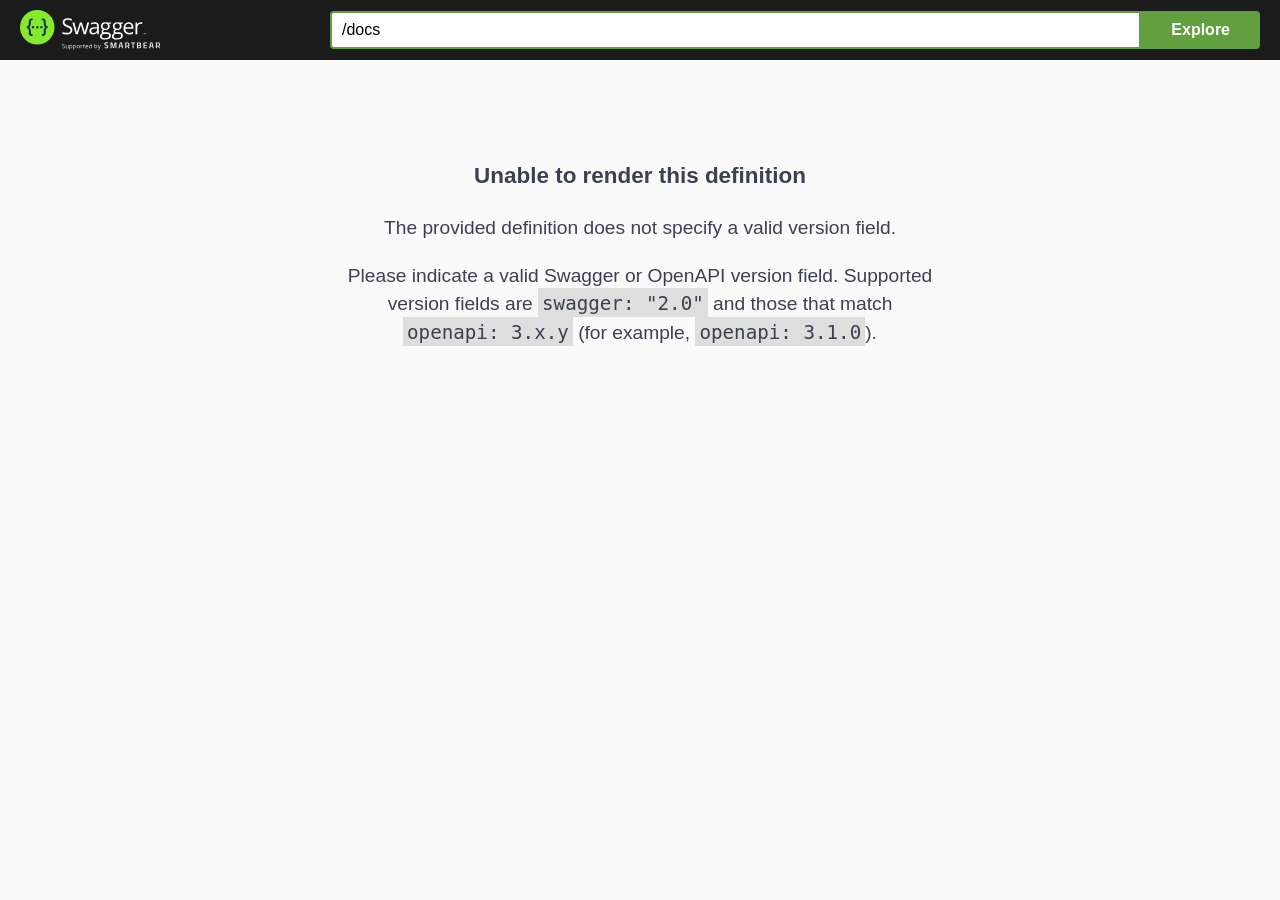
<file: public/swagger/index.html>
<!-- HTML for static distribution bundle build -->
<!DOCTYPE html>
<html lang="en">
  <head>
    <meta charset="UTF-8">
    <title>Swagger UI</title>
    <link rel="stylesheet" type="text/css" href="./swagger-ui.css" />
    <link rel="stylesheet" type="text/css" href="index.css" />
    <link rel="icon" type="image/png" href="./favicon-32x32.png" sizes="32x32" />
    <link rel="icon" type="image/png" href="./favicon-16x16.png" sizes="16x16" />
  </head>

  <body>
    <div id="swagger-ui"></div>
    <script src="./swagger-ui-bundle.js" charset="UTF-8"> </script>
    <script src="./swagger-ui-standalone-preset.js" charset="UTF-8"> </script>
    <script src="./swagger-initializer.js" charset="UTF-8"> </script>
  </body>
</html>
</file>
<file: public/swagger/swagger-ui.css>
.swagger-ui{color:#3b4151;font-family:sans-serif}.swagger-ui html{line-height:1.15;-ms-text-size-adjust:100%;-webkit-text-size-adjust:100%}.swagger-ui body{margin:0}.swagger-ui article,.swagger-ui aside,.swagger-ui footer,.swagger-ui header,.swagger-ui nav,.swagger-ui section{display:block}.swagger-ui h1{font-size:2em;margin:.67em 0}.swagger-ui figcaption,.swagger-ui figure,.swagger-ui main{display:block}.swagger-ui figure{margin:1em 40px}.swagger-ui hr{box-sizing:content-box;height:0;overflow:visible}.swagger-ui pre{font-family:monospace,monospace;font-size:1em}.swagger-ui a{background-color:transparent;-webkit-text-decoration-skip:objects}.swagger-ui abbr[title]{border-bottom:none;text-decoration:underline;-webkit-text-decoration:underline dotted;text-decoration:underline dotted}.swagger-ui b,.swagger-ui strong{font-weight:inherit;font-weight:bolder}.swagger-ui code,.swagger-ui kbd,.swagger-ui samp{font-family:monospace,monospace;font-size:1em}.swagger-ui dfn{font-style:italic}.swagger-ui mark{background-color:#ff0;color:#000}.swagger-ui small{font-size:80%}.swagger-ui sub,.swagger-ui sup{font-size:75%;line-height:0;position:relative;vertical-align:baseline}.swagger-ui sub{bottom:-.25em}.swagger-ui sup{top:-.5em}.swagger-ui audio,.swagger-ui video{display:inline-block}.swagger-ui audio:not([controls]){display:none;height:0}.swagger-ui img{border-style:none}.swagger-ui svg:not(:root){overflow:hidden}.swagger-ui button,.swagger-ui input,.swagger-ui optgroup,.swagger-ui select,.swagger-ui textarea{font-family:sans-serif;font-size:100%;line-height:1.15;margin:0}.swagger-ui button,.swagger-ui input{overflow:visible}.swagger-ui button,.swagger-ui select{text-transform:none}.swagger-ui [type=reset],.swagger-ui [type=submit],.swagger-ui button,.swagger-ui html [type=button]{-webkit-appearance:button}.swagger-ui [type=button]::-moz-focus-inner,.swagger-ui [type=reset]::-moz-focus-inner,.swagger-ui [type=submit]::-moz-focus-inner,.swagger-ui button::-moz-focus-inner{border-style:none;padding:0}.swagger-ui [type=button]:-moz-focusring,.swagger-ui [type=reset]:-moz-focusring,.swagger-ui [type=submit]:-moz-focusring,.swagger-ui button:-moz-focusring{outline:1px dotted ButtonText}.swagger-ui fieldset{padding:.35em .75em .625em}.swagger-ui legend{box-sizing:border-box;color:inherit;display:table;max-width:100%;padding:0;white-space:normal}.swagger-ui progress{display:inline-block;vertical-align:baseline}.swagger-ui textarea{overflow:auto}.swagger-ui [type=checkbox],.swagger-ui [type=radio]{box-sizing:border-box;padding:0}.swagger-ui [type=number]::-webkit-inner-spin-button,.swagger-ui [type=number]::-webkit-outer-spin-button{height:auto}.swagger-ui [type=search]{-webkit-appearance:textfield;outline-offset:-2px}.swagger-ui [type=search]::-webkit-search-cancel-button,.swagger-ui [type=search]::-webkit-search-decoration{-webkit-appearance:none}.swagger-ui ::-webkit-file-upload-button{-webkit-appearance:button;font:inherit}.swagger-ui details,.swagger-ui menu{display:block}.swagger-ui summary{display:list-item}.swagger-ui canvas{display:inline-block}.swagger-ui [hidden],.swagger-ui template{display:none}.swagger-ui .debug *{outline:1px solid gold}.swagger-ui .debug-white *{outline:1px solid #fff}.swagger-ui .debug-black *{outline:1px solid #000}.swagger-ui .debug-grid{background:transparent url([data-uri]) repeat 0 0}.swagger-ui .debug-grid-16{background:transparent url([data-uri]) repeat 0 0}.swagger-ui .debug-grid-8-solid{background:#fff url([data-uri]) repeat 0 0}.swagger-ui .debug-grid-16-solid{background:#fff url([data-uri]) repeat 0 0}.swagger-ui .border-box,.swagger-ui a,.swagger-ui article,.swagger-ui body,.swagger-ui code,.swagger-ui dd,.swagger-ui div,.swagger-ui dl,.swagger-ui dt,.swagger-ui fieldset,.swagger-ui footer,.swagger-ui form,.swagger-ui h1,.swagger-ui h2,.swagger-ui h3,.swagger-ui h4,.swagger-ui h5,.swagger-ui h6,.swagger-ui header,.swagger-ui html,.swagger-ui input[type=email],.swagger-ui input[type=number],.swagger-ui input[type=password],.swagger-ui input[type=tel],.swagger-ui input[type=text],.swagger-ui input[type=url],.swagger-ui legend,.swagger-ui li,.swagger-ui main,.swagger-ui ol,.swagger-ui p,.swagger-ui pre,.swagger-ui section,.swagger-ui table,.swagger-ui td,.swagger-ui textarea,.swagger-ui th,.swagger-ui tr,.swagger-ui ul{box-sizing:border-box}.swagger-ui .aspect-ratio{height:0;position:relative}.swagger-ui .aspect-ratio--16x9{padding-bottom:56.25%}.swagger-ui .aspect-ratio--9x16{padding-bottom:177.77%}.swagger-ui .aspect-ratio--4x3{padding-bottom:75%}.swagger-ui .aspect-ratio--3x4{padding-bottom:133.33%}.swagger-ui .aspect-ratio--6x4{padding-bottom:66.6%}.swagger-ui .aspect-ratio--4x6{padding-bottom:150%}.swagger-ui .aspect-ratio--8x5{padding-bottom:62.5%}.swagger-ui .aspect-ratio--5x8{padding-bottom:160%}.swagger-ui .aspect-ratio--7x5{padding-bottom:71.42%}.swagger-ui .aspect-ratio--5x7{padding-bottom:140%}.swagger-ui .aspect-ratio--1x1{padding-bottom:100%}.swagger-ui .aspect-ratio--object{bottom:0;height:100%;left:0;position:absolute;right:0;top:0;width:100%;z-index:100}@media screen and (min-width:30em){.swagger-ui .aspect-ratio-ns{height:0;position:relative}.swagger-ui .aspect-ratio--16x9-ns{padding-bottom:56.25%}.swagger-ui .aspect-ratio--9x16-ns{padding-bottom:177.77%}.swagger-ui .aspect-ratio--4x3-ns{padding-bottom:75%}.swagger-ui .aspect-ratio--3x4-ns{padding-bottom:133.33%}.swagger-ui .aspect-ratio--6x4-ns{padding-bottom:66.6%}.swagger-ui .aspect-ratio--4x6-ns{padding-bottom:150%}.swagger-ui .aspect-ratio--8x5-ns{padding-bottom:62.5%}.swagger-ui .aspect-ratio--5x8-ns{padding-bottom:160%}.swagger-ui .aspect-ratio--7x5-ns{padding-bottom:71.42%}.swagger-ui .aspect-ratio--5x7-ns{padding-bottom:140%}.swagger-ui .aspect-ratio--1x1-ns{padding-bottom:100%}.swagger-ui .aspect-ratio--object-ns{bottom:0;height:100%;left:0;position:absolute;right:0;top:0;width:100%;z-index:100}}@media screen and (min-width:30em)and (max-width:60em){.swagger-ui .aspect-ratio-m{height:0;position:relative}.swagger-ui .aspect-ratio--16x9-m{padding-bottom:56.25%}.swagger-ui .aspect-ratio--9x16-m{padding-bottom:177.77%}.swagger-ui .aspect-ratio--4x3-m{padding-bottom:75%}.swagger-ui .aspect-ratio--3x4-m{padding-bottom:133.33%}.swagger-ui .aspect-ratio--6x4-m{padding-bottom:66.6%}.swagger-ui .aspect-ratio--4x6-m{padding-bottom:150%}.swagger-ui .aspect-ratio--8x5-m{padding-bottom:62.5%}.swagger-ui .aspect-ratio--5x8-m{padding-bottom:160%}.swagger-ui .aspect-ratio--7x5-m{padding-bottom:71.42%}.swagger-ui .aspect-ratio--5x7-m{padding-bottom:140%}.swagger-ui .aspect-ratio--1x1-m{padding-bottom:100%}.swagger-ui .aspect-ratio--object-m{bottom:0;height:100%;left:0;position:absolute;right:0;top:0;width:100%;z-index:100}}@media screen and (min-width:60em){.swagger-ui .aspect-ratio-l{height:0;position:relative}.swagger-ui .aspect-ratio--16x9-l{padding-bottom:56.25%}.swagger-ui .aspect-ratio--9x16-l{padding-bottom:177.77%}.swagger-ui .aspect-ratio--4x3-l{padding-bottom:75%}.swagger-ui .aspect-ratio--3x4-l{padding-bottom:133.33%}.swagger-ui .aspect-ratio--6x4-l{padding-bottom:66.6%}.swagger-ui .aspect-ratio--4x6-l{padding-bottom:150%}.swagger-ui .aspect-ratio--8x5-l{padding-bottom:62.5%}.swagger-ui .aspect-ratio--5x8-l{padding-bottom:160%}.swagger-ui .aspect-ratio--7x5-l{padding-bottom:71.42%}.swagger-ui .aspect-ratio--5x7-l{padding-bottom:140%}.swagger-ui .aspect-ratio--1x1-l{padding-bottom:100%}.swagger-ui .aspect-ratio--object-l{bottom:0;height:100%;left:0;position:absolute;right:0;top:0;width:100%;z-index:100}}.swagger-ui img{max-width:100%}.swagger-ui .cover{background-size:cover!important}.swagger-ui .contain{background-size:contain!important}@media screen and (min-width:30em){.swagger-ui .cover-ns{background-size:cover!important}.swagger-ui .contain-ns{background-size:contain!important}}@media screen and (min-width:30em)and (max-width:60em){.swagger-ui .cover-m{background-size:cover!important}.swagger-ui .contain-m{background-size:contain!important}}@media screen and (min-width:60em){.swagger-ui .cover-l{background-size:cover!important}.swagger-ui .contain-l{background-size:contain!important}}.swagger-ui .bg-center{background-position:50%;background-repeat:no-repeat}.swagger-ui .bg-top{background-position:top;background-repeat:no-repeat}.swagger-ui .bg-right{background-position:100%;background-repeat:no-repeat}.swagger-ui .bg-bottom{background-position:bottom;background-repeat:no-repeat}.swagger-ui .bg-left{background-position:0;background-repeat:no-repeat}@media screen and (min-width:30em){.swagger-ui .bg-center-ns{background-position:50%;background-repeat:no-repeat}.swagger-ui .bg-top-ns{background-position:top;background-repeat:no-repeat}.swagger-ui .bg-right-ns{background-position:100%;background-repeat:no-repeat}.swagger-ui .bg-bottom-ns{background-position:bottom;background-repeat:no-repeat}.swagger-ui .bg-left-ns{background-position:0;background-repeat:no-repeat}}@media screen and (min-width:30em)and (max-width:60em){.swagger-ui .bg-center-m{background-position:50%;background-repeat:no-repeat}.swagger-ui .bg-top-m{background-position:top;background-repeat:no-repeat}.swagger-ui .bg-right-m{background-position:100%;background-repeat:no-repeat}.swagger-ui .bg-bottom-m{background-position:bottom;background-repeat:no-repeat}.swagger-ui .bg-left-m{background-position:0;background-repeat:no-repeat}}@media screen and (min-width:60em){.swagger-ui .bg-center-l{background-position:50%;background-repeat:no-repeat}.swagger-ui .bg-top-l{background-position:top;background-repeat:no-repeat}.swagger-ui .bg-right-l{background-position:100%;background-repeat:no-repeat}.swagger-ui .bg-bottom-l{background-position:bottom;background-repeat:no-repeat}.swagger-ui .bg-left-l{background-position:0;background-repeat:no-repeat}}.swagger-ui .outline{outline:1px solid}.swagger-ui .outline-transparent{outline:1px solid transparent}.swagger-ui .outline-0{outline:0}@media screen and (min-width:30em){.swagger-ui .outline-ns{outline:1px solid}.swagger-ui .outline-transparent-ns{outline:1px solid transparent}.swagger-ui .outline-0-ns{outline:0}}@media screen and (min-width:30em)and (max-width:60em){.swagger-ui .outline-m{outline:1px solid}.swagger-ui .outline-transparent-m{outline:1px solid transparent}.swagger-ui .outline-0-m{outline:0}}@media screen and (min-width:60em){.swagger-ui .outline-l{outline:1px solid}.swagger-ui .outline-transparent-l{outline:1px solid transparent}.swagger-ui .outline-0-l{outline:0}}.swagger-ui .ba{border-style:solid;border-width:1px}.swagger-ui .bt{border-top-style:solid;border-top-width:1px}.swagger-ui .br{border-right-style:solid;border-right-width:1px}.swagger-ui .bb{border-bottom-style:solid;border-bottom-width:1px}.swagger-ui .bl{border-left-style:solid;border-left-width:1px}.swagger-ui .bn{border-style:none;border-width:0}@media screen and (min-width:30em){.swagger-ui .ba-ns{border-style:solid;border-width:1px}.swagger-ui .bt-ns{border-top-style:solid;border-top-width:1px}.swagger-ui .br-ns{border-right-style:solid;border-right-width:1px}.swagger-ui .bb-ns{border-bottom-style:solid;border-bottom-width:1px}.swagger-ui .bl-ns{border-left-style:solid;border-left-width:1px}.swagger-ui .bn-ns{border-style:none;border-width:0}}@media screen and (min-width:30em)and (max-width:60em){.swagger-ui .ba-m{border-style:solid;border-width:1px}.swagger-ui .bt-m{border-top-style:solid;border-top-width:1px}.swagger-ui .br-m{border-right-style:solid;border-right-width:1px}.swagger-ui .bb-m{border-bottom-style:solid;border-bottom-width:1px}.swagger-ui .bl-m{border-left-style:solid;border-left-width:1px}.swagger-ui .bn-m{border-style:none;border-width:0}}@media screen and (min-width:60em){.swagger-ui .ba-l{border-style:solid;border-width:1px}.swagger-ui .bt-l{border-top-style:solid;border-top-width:1px}.swagger-ui .br-l{border-right-style:solid;border-right-width:1px}.swagger-ui .bb-l{border-bottom-style:solid;border-bottom-width:1px}.swagger-ui .bl-l{border-left-style:solid;border-left-width:1px}.swagger-ui .bn-l{border-style:none;border-width:0}}.swagger-ui .b--black{border-color:#000}.swagger-ui .b--near-black{border-color:#111}.swagger-ui .b--dark-gray{border-color:#333}.swagger-ui .b--mid-gray{border-color:#555}.swagger-ui .b--gray{border-color:#777}.swagger-ui .b--silver{border-color:#999}.swagger-ui .b--light-silver{border-color:#aaa}.swagger-ui .b--moon-gray{border-color:#ccc}.swagger-ui .b--light-gray{border-color:#eee}.swagger-ui .b--near-white{border-color:#f4f4f4}.swagger-ui .b--white{border-color:#fff}.swagger-ui .b--white-90{border-color:hsla(0,0%,100%,.9)}.swagger-ui .b--white-80{border-color:hsla(0,0%,100%,.8)}.swagger-ui .b--white-70{border-color:hsla(0,0%,100%,.7)}.swagger-ui .b--white-60{border-color:hsla(0,0%,100%,.6)}.swagger-ui .b--white-50{border-color:hsla(0,0%,100%,.5)}.swagger-ui .b--white-40{border-color:hsla(0,0%,100%,.4)}.swagger-ui .b--white-30{border-color:hsla(0,0%,100%,.3)}.swagger-ui .b--white-20{border-color:hsla(0,0%,100%,.2)}.swagger-ui .b--white-10{border-color:hsla(0,0%,100%,.1)}.swagger-ui .b--white-05{border-color:hsla(0,0%,100%,.05)}.swagger-ui .b--white-025{border-color:hsla(0,0%,100%,.025)}.swagger-ui .b--white-0125{border-color:hsla(0,0%,100%,.013)}.swagger-ui .b--black-90{border-color:rgba(0,0,0,.9)}.swagger-ui .b--black-80{border-color:rgba(0,0,0,.8)}.swagger-ui .b--black-70{border-color:rgba(0,0,0,.7)}.swagger-ui .b--black-60{border-color:rgba(0,0,0,.6)}.swagger-ui .b--black-50{border-color:rgba(0,0,0,.5)}.swagger-ui .b--black-40{border-color:rgba(0,0,0,.4)}.swagger-ui .b--black-30{border-color:rgba(0,0,0,.3)}.swagger-ui .b--black-20{border-color:rgba(0,0,0,.2)}.swagger-ui .b--black-10{border-color:rgba(0,0,0,.1)}.swagger-ui .b--black-05{border-color:rgba(0,0,0,.05)}.swagger-ui .b--black-025{border-color:rgba(0,0,0,.025)}.swagger-ui .b--black-0125{border-color:rgba(0,0,0,.013)}.swagger-ui .b--dark-red{border-color:#e7040f}.swagger-ui .b--red{border-color:#ff4136}.swagger-ui .b--light-red{border-color:#ff725c}.swagger-ui .b--orange{border-color:#ff6300}.swagger-ui .b--gold{border-color:#ffb700}.swagger-ui .b--yellow{border-color:gold}.swagger-ui .b--light-yellow{border-color:#fbf1a9}.swagger-ui .b--purple{border-color:#5e2ca5}.swagger-ui .b--light-purple{border-color:#a463f2}.swagger-ui .b--dark-pink{border-color:#d5008f}.swagger-ui .b--hot-pink{border-color:#ff41b4}.swagger-ui .b--pink{border-color:#ff80cc}.swagger-ui .b--light-pink{border-color:#ffa3d7}.swagger-ui .b--dark-green{border-color:#137752}.swagger-ui .b--green{border-color:#19a974}.swagger-ui .b--light-green{border-color:#9eebcf}.swagger-ui .b--navy{border-color:#001b44}.swagger-ui .b--dark-blue{border-color:#00449e}.swagger-ui .b--blue{border-color:#357edd}.swagger-ui .b--light-blue{border-color:#96ccff}.swagger-ui .b--lightest-blue{border-color:#cdecff}.swagger-ui .b--washed-blue{border-color:#f6fffe}.swagger-ui .b--washed-green{border-color:#e8fdf5}.swagger-ui .b--washed-yellow{border-color:#fffceb}.swagger-ui .b--washed-red{border-color:#ffdfdf}.swagger-ui .b--transparent{border-color:transparent}.swagger-ui .b--inherit{border-color:inherit}.swagger-ui .br0{border-radius:0}.swagger-ui .br1{border-radius:.125rem}.swagger-ui .br2{border-radius:.25rem}.swagger-ui .br3{border-radius:.5rem}.swagger-ui .br4{border-radius:1rem}.swagger-ui .br-100{border-radius:100%}.swagger-ui .br-pill{border-radius:9999px}.swagger-ui .br--bottom{border-top-left-radius:0;border-top-right-radius:0}.swagger-ui .br--top{border-bottom-left-radius:0;border-bottom-right-radius:0}.swagger-ui .br--right{border-bottom-left-radius:0;border-top-left-radius:0}.swagger-ui .br--left{border-bottom-right-radius:0;border-top-right-radius:0}@media screen and (min-width:30em){.swagger-ui .br0-ns{border-radius:0}.swagger-ui .br1-ns{border-radius:.125rem}.swagger-ui .br2-ns{border-radius:.25rem}.swagger-ui .br3-ns{border-radius:.5rem}.swagger-ui .br4-ns{border-radius:1rem}.swagger-ui .br-100-ns{border-radius:100%}.swagger-ui .br-pill-ns{border-radius:9999px}.swagger-ui .br--bottom-ns{border-top-left-radius:0;border-top-right-radius:0}.swagger-ui .br--top-ns{border-bottom-left-radius:0;border-bottom-right-radius:0}.swagger-ui .br--right-ns{border-bottom-left-radius:0;border-top-left-radius:0}.swagger-ui .br--left-ns{border-bottom-right-radius:0;border-top-right-radius:0}}@media screen and (min-width:30em)and (max-width:60em){.swagger-ui .br0-m{border-radius:0}.swagger-ui .br1-m{border-radius:.125rem}.swagger-ui .br2-m{border-radius:.25rem}.swagger-ui .br3-m{border-radius:.5rem}.swagger-ui .br4-m{border-radius:1rem}.swagger-ui .br-100-m{border-radius:100%}.swagger-ui .br-pill-m{border-radius:9999px}.swagger-ui .br--bottom-m{border-top-left-radius:0;border-top-right-radius:0}.swagger-ui .br--top-m{border-bottom-left-radius:0;border-bottom-right-radius:0}.swagger-ui .br--right-m{border-bottom-left-radius:0;border-top-left-radius:0}.swagger-ui .br--left-m{border-bottom-right-radius:0;border-top-right-radius:0}}@media screen and (min-width:60em){.swagger-ui .br0-l{border-radius:0}.swagger-ui .br1-l{border-radius:.125rem}.swagger-ui .br2-l{border-radius:.25rem}.swagger-ui .br3-l{border-radius:.5rem}.swagger-ui .br4-l{border-radius:1rem}.swagger-ui .br-100-l{border-radius:100%}.swagger-ui .br-pill-l{border-radius:9999px}.swagger-ui .br--bottom-l{border-top-left-radius:0;border-top-right-radius:0}.swagger-ui .br--top-l{border-bottom-left-radius:0;border-bottom-right-radius:0}.swagger-ui .br--right-l{border-bottom-left-radius:0;border-top-left-radius:0}.swagger-ui .br--left-l{border-bottom-right-radius:0;border-top-right-radius:0}}.swagger-ui .b--dotted{border-style:dotted}.swagger-ui .b--dashed{border-style:dashed}.swagger-ui .b--solid{border-style:solid}.swagger-ui .b--none{border-style:none}@media screen and (min-width:30em){.swagger-ui .b--dotted-ns{border-style:dotted}.swagger-ui .b--dashed-ns{border-style:dashed}.swagger-ui .b--solid-ns{border-style:solid}.swagger-ui .b--none-ns{border-style:none}}@media screen and (min-width:30em)and (max-width:60em){.swagger-ui .b--dotted-m{border-style:dotted}.swagger-ui .b--dashed-m{border-style:dashed}.swagger-ui .b--solid-m{border-style:solid}.swagger-ui .b--none-m{border-style:none}}@media screen and (min-width:60em){.swagger-ui .b--dotted-l{border-style:dotted}.swagger-ui .b--dashed-l{border-style:dashed}.swagger-ui .b--solid-l{border-style:solid}.swagger-ui .b--none-l{border-style:none}}.swagger-ui .bw0{border-width:0}.swagger-ui .bw1{border-width:.125rem}.swagger-ui .bw2{border-width:.25rem}.swagger-ui .bw3{border-width:.5rem}.swagger-ui .bw4{border-width:1rem}.swagger-ui .bw5{border-width:2rem}.swagger-ui .bt-0{border-top-width:0}.swagger-ui .br-0{border-right-width:0}.swagger-ui .bb-0{border-bottom-width:0}.swagger-ui .bl-0{border-left-width:0}@media screen and (min-width:30em){.swagger-ui .bw0-ns{border-width:0}.swagger-ui .bw1-ns{border-width:.125rem}.swagger-ui .bw2-ns{border-width:.25rem}.swagger-ui .bw3-ns{border-width:.5rem}.swagger-ui .bw4-ns{border-width:1rem}.swagger-ui .bw5-ns{border-width:2rem}.swagger-ui .bt-0-ns{border-top-width:0}.swagger-ui .br-0-ns{border-right-width:0}.swagger-ui .bb-0-ns{border-bottom-width:0}.swagger-ui .bl-0-ns{border-left-width:0}}@media screen and (min-width:30em)and (max-width:60em){.swagger-ui .bw0-m{border-width:0}.swagger-ui .bw1-m{border-width:.125rem}.swagger-ui .bw2-m{border-width:.25rem}.swagger-ui .bw3-m{border-width:.5rem}.swagger-ui .bw4-m{border-width:1rem}.swagger-ui .bw5-m{border-width:2rem}.swagger-ui .bt-0-m{border-top-width:0}.swagger-ui .br-0-m{border-right-width:0}.swagger-ui .bb-0-m{border-bottom-width:0}.swagger-ui .bl-0-m{border-left-width:0}}@media screen and (min-width:60em){.swagger-ui .bw0-l{border-width:0}.swagger-ui .bw1-l{border-width:.125rem}.swagger-ui .bw2-l{border-width:.25rem}.swagger-ui .bw3-l{border-width:.5rem}.swagger-ui .bw4-l{border-width:1rem}.swagger-ui .bw5-l{border-width:2rem}.swagger-ui .bt-0-l{border-top-width:0}.swagger-ui .br-0-l{border-right-width:0}.swagger-ui .bb-0-l{border-bottom-width:0}.swagger-ui .bl-0-l{border-left-width:0}}.swagger-ui .shadow-1{box-shadow:0 0 4px 2px rgba(0,0,0,.2)}.swagger-ui .shadow-2{box-shadow:0 0 8px 2px rgba(0,0,0,.2)}.swagger-ui .shadow-3{box-shadow:2px 2px 4px 2px rgba(0,0,0,.2)}.swagger-ui .shadow-4{box-shadow:2px 2px 8px 0 rgba(0,0,0,.2)}.swagger-ui .shadow-5{box-shadow:4px 4px 8px 0 rgba(0,0,0,.2)}@media screen and (min-width:30em){.swagger-ui .shadow-1-ns{box-shadow:0 0 4px 2px rgba(0,0,0,.2)}.swagger-ui .shadow-2-ns{box-shadow:0 0 8px 2px rgba(0,0,0,.2)}.swagger-ui .shadow-3-ns{box-shadow:2px 2px 4px 2px rgba(0,0,0,.2)}.swagger-ui .shadow-4-ns{box-shadow:2px 2px 8px 0 rgba(0,0,0,.2)}.swagger-ui .shadow-5-ns{box-shadow:4px 4px 8px 0 rgba(0,0,0,.2)}}@media screen and (min-width:30em)and (max-width:60em){.swagger-ui .shadow-1-m{box-shadow:0 0 4px 2px rgba(0,0,0,.2)}.swagger-ui .shadow-2-m{box-shadow:0 0 8px 2px rgba(0,0,0,.2)}.swagger-ui .shadow-3-m{box-shadow:2px 2px 4px 2px rgba(0,0,0,.2)}.swagger-ui .shadow-4-m{box-shadow:2px 2px 8px 0 rgba(0,0,0,.2)}.swagger-ui .shadow-5-m{box-shadow:4px 4px 8px 0 rgba(0,0,0,.2)}}@media screen and (min-width:60em){.swagger-ui .shadow-1-l{box-shadow:0 0 4px 2px rgba(0,0,0,.2)}.swagger-ui .shadow-2-l{box-shadow:0 0 8px 2px rgba(0,0,0,.2)}.swagger-ui .shadow-3-l{box-shadow:2px 2px 4px 2px rgba(0,0,0,.2)}.swagger-ui .shadow-4-l{box-shadow:2px 2px 8px 0 rgba(0,0,0,.2)}.swagger-ui .shadow-5-l{box-shadow:4px 4px 8px 0 rgba(0,0,0,.2)}}.swagger-ui .pre{overflow-x:auto;overflow-y:hidden;overflow:scroll}.swagger-ui .top-0{top:0}.swagger-ui .right-0{right:0}.swagger-ui .bottom-0{bottom:0}.swagger-ui .left-0{left:0}.swagger-ui .top-1{top:1rem}.swagger-ui .right-1{right:1rem}.swagger-ui .bottom-1{bottom:1rem}.swagger-ui .left-1{left:1rem}.swagger-ui .top-2{top:2rem}.swagger-ui .right-2{right:2rem}.swagger-ui .bottom-2{bottom:2rem}.swagger-ui .left-2{left:2rem}.swagger-ui .top--1{top:-1rem}.swagger-ui .right--1{right:-1rem}.swagger-ui .bottom--1{bottom:-1rem}.swagger-ui .left--1{left:-1rem}.swagger-ui .top--2{top:-2rem}.swagger-ui .right--2{right:-2rem}.swagger-ui .bottom--2{bottom:-2rem}.swagger-ui .left--2{left:-2rem}.swagger-ui .absolute--fill{bottom:0;left:0;right:0;top:0}@media screen and (min-width:30em){.swagger-ui .top-0-ns{top:0}.swagger-ui .left-0-ns{left:0}.swagger-ui .right-0-ns{right:0}.swagger-ui .bottom-0-ns{bottom:0}.swagger-ui .top-1-ns{top:1rem}.swagger-ui .left-1-ns{left:1rem}.swagger-ui .right-1-ns{right:1rem}.swagger-ui .bottom-1-ns{bottom:1rem}.swagger-ui .top-2-ns{top:2rem}.swagger-ui .left-2-ns{left:2rem}.swagger-ui .right-2-ns{right:2rem}.swagger-ui .bottom-2-ns{bottom:2rem}.swagger-ui .top--1-ns{top:-1rem}.swagger-ui .right--1-ns{right:-1rem}.swagger-ui .bottom--1-ns{bottom:-1rem}.swagger-ui .left--1-ns{left:-1rem}.swagger-ui .top--2-ns{top:-2rem}.swagger-ui .right--2-ns{right:-2rem}.swagger-ui .bottom--2-ns{bottom:-2rem}.swagger-ui .left--2-ns{left:-2rem}.swagger-ui .absolute--fill-ns{bottom:0;left:0;right:0;top:0}}@media screen and (min-width:30em)and (max-width:60em){.swagger-ui .top-0-m{top:0}.swagger-ui .left-0-m{left:0}.swagger-ui .right-0-m{right:0}.swagger-ui .bottom-0-m{bottom:0}.swagger-ui .top-1-m{top:1rem}.swagger-ui .left-1-m{left:1rem}.swagger-ui .right-1-m{right:1rem}.swagger-ui .bottom-1-m{bottom:1rem}.swagger-ui .top-2-m{top:2rem}.swagger-ui .left-2-m{left:2rem}.swagger-ui .right-2-m{right:2rem}.swagger-ui .bottom-2-m{bottom:2rem}.swagger-ui .top--1-m{top:-1rem}.swagger-ui .right--1-m{right:-1rem}.swagger-ui .bottom--1-m{bottom:-1rem}.swagger-ui .left--1-m{left:-1rem}.swagger-ui .top--2-m{top:-2rem}.swagger-ui .right--2-m{right:-2rem}.swagger-ui .bottom--2-m{bottom:-2rem}.swagger-ui .left--2-m{left:-2rem}.swagger-ui .absolute--fill-m{bottom:0;left:0;right:0;top:0}}@media screen and (min-width:60em){.swagger-ui .top-0-l{top:0}.swagger-ui .left-0-l{left:0}.swagger-ui .right-0-l{right:0}.swagger-ui .bottom-0-l{bottom:0}.swagger-ui .top-1-l{top:1rem}.swagger-ui .left-1-l{left:1rem}.swagger-ui .right-1-l{right:1rem}.swagger-ui .bottom-1-l{bottom:1rem}.swagger-ui .top-2-l{top:2rem}.swagger-ui .left-2-l{left:2rem}.swagger-ui .right-2-l{right:2rem}.swagger-ui .bottom-2-l{bottom:2rem}.swagger-ui .top--1-l{top:-1rem}.swagger-ui .right--1-l{right:-1rem}.swagger-ui .bottom--1-l{bottom:-1rem}.swagger-ui .left--1-l{left:-1rem}.swagger-ui .top--2-l{top:-2rem}.swagger-ui .right--2-l{right:-2rem}.swagger-ui .bottom--2-l{bottom:-2rem}.swagger-ui .left--2-l{left:-2rem}.swagger-ui .absolute--fill-l{bottom:0;left:0;right:0;top:0}}.swagger-ui .cf:after,.swagger-ui .cf:before{content:" ";display:table}.swagger-ui .cf:after{clear:both}.swagger-ui .cf{zoom:1}.swagger-ui .cl{clear:left}.swagger-ui .cr{clear:right}.swagger-ui .cb{clear:both}.swagger-ui .cn{clear:none}@media screen and (min-width:30em){.swagger-ui .cl-ns{clear:left}.swagger-ui .cr-ns{clear:right}.swagger-ui .cb-ns{clear:both}.swagger-ui .cn-ns{clear:none}}@media screen and (min-width:30em)and (max-width:60em){.swagger-ui .cl-m{clear:left}.swagger-ui .cr-m{clear:right}.swagger-ui .cb-m{clear:both}.swagger-ui .cn-m{clear:none}}@media screen and (min-width:60em){.swagger-ui .cl-l{clear:left}.swagger-ui .cr-l{clear:right}.swagger-ui .cb-l{clear:both}.swagger-ui .cn-l{clear:none}}.swagger-ui .flex{display:flex}.swagger-ui .inline-flex{display:inline-flex}.swagger-ui .flex-auto{flex:1 1 auto;min-height:0;min-width:0}.swagger-ui .flex-none{flex:none}.swagger-ui .flex-column{flex-direction:column}.swagger-ui .flex-row{flex-direction:row}.swagger-ui .flex-wrap{flex-wrap:wrap}.swagger-ui .flex-nowrap{flex-wrap:nowrap}.swagger-ui .flex-wrap-reverse{flex-wrap:wrap-reverse}.swagger-ui .flex-column-reverse{flex-direction:column-reverse}.swagger-ui .flex-row-reverse{flex-direction:row-reverse}.swagger-ui .items-start{align-items:flex-start}.swagger-ui .items-end{align-items:flex-end}.swagger-ui .items-center{align-items:center}.swagger-ui .items-baseline{align-items:baseline}.swagger-ui .items-stretch{align-items:stretch}.swagger-ui .self-start{align-self:flex-start}.swagger-ui .self-end{align-self:flex-end}.swagger-ui .self-center{align-self:center}.swagger-ui .self-baseline{align-self:baseline}.swagger-ui .self-stretch{align-self:stretch}.swagger-ui .justify-start{justify-content:flex-start}.swagger-ui .justify-end{justify-content:flex-end}.swagger-ui .justify-center{justify-content:center}.swagger-ui .justify-between{justify-content:space-between}.swagger-ui .justify-around{justify-content:space-around}.swagger-ui .content-start{align-content:flex-start}.swagger-ui .content-end{align-content:flex-end}.swagger-ui .content-center{align-content:center}.swagger-ui .content-between{align-content:space-between}.swagger-ui .content-around{align-content:space-around}.swagger-ui .content-stretch{align-content:stretch}.swagger-ui .order-0{order:0}.swagger-ui .order-1{order:1}.swagger-ui .order-2{order:2}.swagger-ui .order-3{order:3}.swagger-ui .order-4{order:4}.swagger-ui .order-5{order:5}.swagger-ui .order-6{order:6}.swagger-ui .order-7{order:7}.swagger-ui .order-8{order:8}.swagger-ui .order-last{order:99999}.swagger-ui .flex-grow-0{flex-grow:0}.swagger-ui .flex-grow-1{flex-grow:1}.swagger-ui .flex-shrink-0{flex-shrink:0}.swagger-ui .flex-shrink-1{flex-shrink:1}@media screen and (min-width:30em){.swagger-ui .flex-ns{display:flex}.swagger-ui .inline-flex-ns{display:inline-flex}.swagger-ui .flex-auto-ns{flex:1 1 auto;min-height:0;min-width:0}.swagger-ui .flex-none-ns{flex:none}.swagger-ui .flex-column-ns{flex-direction:column}.swagger-ui .flex-row-ns{flex-direction:row}.swagger-ui .flex-wrap-ns{flex-wrap:wrap}.swagger-ui .flex-nowrap-ns{flex-wrap:nowrap}.swagger-ui .flex-wrap-reverse-ns{flex-wrap:wrap-reverse}.swagger-ui .flex-column-reverse-ns{flex-direction:column-reverse}.swagger-ui .flex-row-reverse-ns{flex-direction:row-reverse}.swagger-ui .items-start-ns{align-items:flex-start}.swagger-ui .items-end-ns{align-items:flex-end}.swagger-ui .items-center-ns{align-items:center}.swagger-ui .items-baseline-ns{align-items:baseline}.swagger-ui .items-stretch-ns{align-items:stretch}.swagger-ui .self-start-ns{align-self:flex-start}.swagger-ui .self-end-ns{align-self:flex-end}.swagger-ui .self-center-ns{align-self:center}.swagger-ui .self-baseline-ns{align-self:baseline}.swagger-ui .self-stretch-ns{align-self:stretch}.swagger-ui .justify-start-ns{justify-content:flex-start}.swagger-ui .justify-end-ns{justify-content:flex-end}.swagger-ui .justify-center-ns{justify-content:center}.swagger-ui .justify-between-ns{justify-content:space-between}.swagger-ui .justify-around-ns{justify-content:space-around}.swagger-ui .content-start-ns{align-content:flex-start}.swagger-ui .content-end-ns{align-content:flex-end}.swagger-ui .content-center-ns{align-content:center}.swagger-ui .content-between-ns{align-content:space-between}.swagger-ui .content-around-ns{align-content:space-around}.swagger-ui .content-stretch-ns{align-content:stretch}.swagger-ui .order-0-ns{order:0}.swagger-ui .order-1-ns{order:1}.swagger-ui .order-2-ns{order:2}.swagger-ui .order-3-ns{order:3}.swagger-ui .order-4-ns{order:4}.swagger-ui .order-5-ns{order:5}.swagger-ui .order-6-ns{order:6}.swagger-ui .order-7-ns{order:7}.swagger-ui .order-8-ns{order:8}.swagger-ui .order-last-ns{order:99999}.swagger-ui .flex-grow-0-ns{flex-grow:0}.swagger-ui .flex-grow-1-ns{flex-grow:1}.swagger-ui .flex-shrink-0-ns{flex-shrink:0}.swagger-ui .flex-shrink-1-ns{flex-shrink:1}}@media screen and (min-width:30em)and (max-width:60em){.swagger-ui .flex-m{display:flex}.swagger-ui .inline-flex-m{display:inline-flex}.swagger-ui .flex-auto-m{flex:1 1 auto;min-height:0;min-width:0}.swagger-ui .flex-none-m{flex:none}.swagger-ui .flex-column-m{flex-direction:column}.swagger-ui .flex-row-m{flex-direction:row}.swagger-ui .flex-wrap-m{flex-wrap:wrap}.swagger-ui .flex-nowrap-m{flex-wrap:nowrap}.swagger-ui .flex-wrap-reverse-m{flex-wrap:wrap-reverse}.swagger-ui .flex-column-reverse-m{flex-direction:column-reverse}.swagger-ui .flex-row-reverse-m{flex-direction:row-reverse}.swagger-ui .items-start-m{align-items:flex-start}.swagger-ui .items-end-m{align-items:flex-end}.swagger-ui .items-center-m{align-items:center}.swagger-ui .items-baseline-m{align-items:baseline}.swagger-ui .items-stretch-m{align-items:stretch}.swagger-ui .self-start-m{align-self:flex-start}.swagger-ui .self-end-m{align-self:flex-end}.swagger-ui .self-center-m{align-self:center}.swagger-ui .self-baseline-m{align-self:baseline}.swagger-ui .self-stretch-m{align-self:stretch}.swagger-ui .justify-start-m{justify-content:flex-start}.swagger-ui .justify-end-m{justify-content:flex-end}.swagger-ui .justify-center-m{justify-content:center}.swagger-ui .justify-between-m{justify-content:space-between}.swagger-ui .justify-around-m{justify-content:space-around}.swagger-ui .content-start-m{align-content:flex-start}.swagger-ui .content-end-m{align-content:flex-end}.swagger-ui .content-center-m{align-content:center}.swagger-ui .content-between-m{align-content:space-between}.swagger-ui .content-around-m{align-content:space-around}.swagger-ui .content-stretch-m{align-content:stretch}.swagger-ui .order-0-m{order:0}.swagger-ui .order-1-m{order:1}.swagger-ui .order-2-m{order:2}.swagger-ui .order-3-m{order:3}.swagger-ui .order-4-m{order:4}.swagger-ui .order-5-m{order:5}.swagger-ui .order-6-m{order:6}.swagger-ui .order-7-m{order:7}.swagger-ui .order-8-m{order:8}.swagger-ui .order-last-m{order:99999}.swagger-ui .flex-grow-0-m{flex-grow:0}.swagger-ui .flex-grow-1-m{flex-grow:1}.swagger-ui .flex-shrink-0-m{flex-shrink:0}.swagger-ui .flex-shrink-1-m{flex-shrink:1}}@media screen and (min-width:60em){.swagger-ui .flex-l{display:flex}.swagger-ui .inline-flex-l{display:inline-flex}.swagger-ui .flex-auto-l{flex:1 1 auto;min-height:0;min-width:0}.swagger-ui .flex-none-l{flex:none}.swagger-ui .flex-column-l{flex-direction:column}.swagger-ui .flex-row-l{flex-direction:row}.swagger-ui .flex-wrap-l{flex-wrap:wrap}.swagger-ui .flex-nowrap-l{flex-wrap:nowrap}.swagger-ui .flex-wrap-reverse-l{flex-wrap:wrap-reverse}.swagger-ui .flex-column-reverse-l{flex-direction:column-reverse}.swagger-ui .flex-row-reverse-l{flex-direction:row-reverse}.swagger-ui .items-start-l{align-items:flex-start}.swagger-ui .items-end-l{align-items:flex-end}.swagger-ui .items-center-l{align-items:center}.swagger-ui .items-baseline-l{align-items:baseline}.swagger-ui .items-stretch-l{align-items:stretch}.swagger-ui .self-start-l{align-self:flex-start}.swagger-ui .self-end-l{align-self:flex-end}.swagger-ui .self-center-l{align-self:center}.swagger-ui .self-baseline-l{align-self:baseline}.swagger-ui .self-stretch-l{align-self:stretch}.swagger-ui .justify-start-l{justify-content:flex-start}.swagger-ui .justify-end-l{justify-content:flex-end}.swagger-ui .justify-center-l{justify-content:center}.swagger-ui .justify-between-l{justify-content:space-between}.swagger-ui .justify-around-l{justify-content:space-around}.swagger-ui .content-start-l{align-content:flex-start}.swagger-ui .content-end-l{align-content:flex-end}.swagger-ui .content-center-l{align-content:center}.swagger-ui .content-between-l{align-content:space-between}.swagger-ui .content-around-l{align-content:space-around}.swagger-ui .content-stretch-l{align-content:stretch}.swagger-ui .order-0-l{order:0}.swagger-ui .order-1-l{order:1}.swagger-ui .order-2-l{order:2}.swagger-ui .order-3-l{order:3}.swagger-ui .order-4-l{order:4}.swagger-ui .order-5-l{order:5}.swagger-ui .order-6-l{order:6}.swagger-ui .order-7-l{order:7}.swagger-ui .order-8-l{order:8}.swagger-ui .order-last-l{order:99999}.swagger-ui .flex-grow-0-l{flex-grow:0}.swagger-ui .flex-grow-1-l{flex-grow:1}.swagger-ui .flex-shrink-0-l{flex-shrink:0}.swagger-ui .flex-shrink-1-l{flex-shrink:1}}.swagger-ui .dn{display:none}.swagger-ui .di{display:inline}.swagger-ui .db{display:block}.swagger-ui .dib{display:inline-block}.swagger-ui .dit{display:inline-table}.swagger-ui .dt{display:table}.swagger-ui .dtc{display:table-cell}.swagger-ui .dt-row{display:table-row}.swagger-ui .dt-row-group{display:table-row-group}.swagger-ui .dt-column{display:table-column}.swagger-ui .dt-column-group{display:table-column-group}.swagger-ui .dt--fixed{table-layout:fixed;width:100%}@media screen and (min-width:30em){.swagger-ui .dn-ns{display:none}.swagger-ui .di-ns{display:inline}.swagger-ui .db-ns{display:block}.swagger-ui .dib-ns{display:inline-block}.swagger-ui .dit-ns{display:inline-table}.swagger-ui .dt-ns{display:table}.swagger-ui .dtc-ns{display:table-cell}.swagger-ui .dt-row-ns{display:table-row}.swagger-ui .dt-row-group-ns{display:table-row-group}.swagger-ui .dt-column-ns{display:table-column}.swagger-ui .dt-column-group-ns{display:table-column-group}.swagger-ui .dt--fixed-ns{table-layout:fixed;width:100%}}@media screen and (min-width:30em)and (max-width:60em){.swagger-ui .dn-m{display:none}.swagger-ui .di-m{display:inline}.swagger-ui .db-m{display:block}.swagger-ui .dib-m{display:inline-block}.swagger-ui .dit-m{display:inline-table}.swagger-ui .dt-m{display:table}.swagger-ui .dtc-m{display:table-cell}.swagger-ui .dt-row-m{display:table-row}.swagger-ui .dt-row-group-m{display:table-row-group}.swagger-ui .dt-column-m{display:table-column}.swagger-ui .dt-column-group-m{display:table-column-group}.swagger-ui .dt--fixed-m{table-layout:fixed;width:100%}}@media screen and (min-width:60em){.swagger-ui .dn-l{display:none}.swagger-ui .di-l{display:inline}.swagger-ui .db-l{display:block}.swagger-ui .dib-l{display:inline-block}.swagger-ui .dit-l{display:inline-table}.swagger-ui .dt-l{display:table}.swagger-ui .dtc-l{display:table-cell}.swagger-ui .dt-row-l{display:table-row}.swagger-ui .dt-row-group-l{display:table-row-group}.swagger-ui .dt-column-l{display:table-column}.swagger-ui .dt-column-group-l{display:table-column-group}.swagger-ui .dt--fixed-l{table-layout:fixed;width:100%}}.swagger-ui .fl{_display:inline;float:left}.swagger-ui .fr{_display:inline;float:right}.swagger-ui .fn{float:none}@media screen and (min-width:30em){.swagger-ui .fl-ns{_display:inline;float:left}.swagger-ui .fr-ns{_display:inline;float:right}.swagger-ui .fn-ns{float:none}}@media screen and (min-width:30em)and (max-width:60em){.swagger-ui .fl-m{_display:inline;float:left}.swagger-ui .fr-m{_display:inline;float:right}.swagger-ui .fn-m{float:none}}@media screen and (min-width:60em){.swagger-ui .fl-l{_display:inline;float:left}.swagger-ui .fr-l{_display:inline;float:right}.swagger-ui .fn-l{float:none}}.swagger-ui .sans-serif{font-family:-apple-system,BlinkMacSystemFont,avenir next,avenir,helvetica,helvetica neue,ubuntu,roboto,noto,segoe ui,arial,sans-serif}.swagger-ui .serif{font-family:georgia,serif}.swagger-ui .system-sans-serif{font-family:sans-serif}.swagger-ui .system-serif{font-family:serif}.swagger-ui .code,.swagger-ui code{font-family:Consolas,monaco,monospace}.swagger-ui .courier{font-family:Courier Next,courier,monospace}.swagger-ui .helvetica{font-family:helvetica neue,helvetica,sans-serif}.swagger-ui .avenir{font-family:avenir next,avenir,sans-serif}.swagger-ui .athelas{font-family:athelas,georgia,serif}.swagger-ui .georgia{font-family:georgia,serif}.swagger-ui .times{font-family:times,serif}.swagger-ui .bodoni{font-family:Bodoni MT,serif}.swagger-ui .calisto{font-family:Calisto MT,serif}.swagger-ui .garamond{font-family:garamond,serif}.swagger-ui .baskerville{font-family:baskerville,serif}.swagger-ui .i{font-style:italic}.swagger-ui .fs-normal{font-style:normal}@media screen and (min-width:30em){.swagger-ui .i-ns{font-style:italic}.swagger-ui .fs-normal-ns{font-style:normal}}@media screen and (min-width:30em)and (max-width:60em){.swagger-ui .i-m{font-style:italic}.swagger-ui .fs-normal-m{font-style:normal}}@media screen and (min-width:60em){.swagger-ui .i-l{font-style:italic}.swagger-ui .fs-normal-l{font-style:normal}}.swagger-ui .normal{font-weight:400}.swagger-ui .b{font-weight:700}.swagger-ui .fw1{font-weight:100}.swagger-ui .fw2{font-weight:200}.swagger-ui .fw3{font-weight:300}.swagger-ui .fw4{font-weight:400}.swagger-ui .fw5{font-weight:500}.swagger-ui .fw6{font-weight:600}.swagger-ui .fw7{font-weight:700}.swagger-ui .fw8{font-weight:800}.swagger-ui .fw9{font-weight:900}@media screen and (min-width:30em){.swagger-ui .normal-ns{font-weight:400}.swagger-ui .b-ns{font-weight:700}.swagger-ui .fw1-ns{font-weight:100}.swagger-ui .fw2-ns{font-weight:200}.swagger-ui .fw3-ns{font-weight:300}.swagger-ui .fw4-ns{font-weight:400}.swagger-ui .fw5-ns{font-weight:500}.swagger-ui .fw6-ns{font-weight:600}.swagger-ui .fw7-ns{font-weight:700}.swagger-ui .fw8-ns{font-weight:800}.swagger-ui .fw9-ns{font-weight:900}}@media screen and (min-width:30em)and (max-width:60em){.swagger-ui .normal-m{font-weight:400}.swagger-ui .b-m{font-weight:700}.swagger-ui .fw1-m{font-weight:100}.swagger-ui .fw2-m{font-weight:200}.swagger-ui .fw3-m{font-weight:300}.swagger-ui .fw4-m{font-weight:400}.swagger-ui .fw5-m{font-weight:500}.swagger-ui .fw6-m{font-weight:600}.swagger-ui .fw7-m{font-weight:700}.swagger-ui .fw8-m{font-weight:800}.swagger-ui .fw9-m{font-weight:900}}@media screen and (min-width:60em){.swagger-ui .normal-l{font-weight:400}.swagger-ui .b-l{font-weight:700}.swagger-ui .fw1-l{font-weight:100}.swagger-ui .fw2-l{font-weight:200}.swagger-ui .fw3-l{font-weight:300}.swagger-ui .fw4-l{font-weight:400}.swagger-ui .fw5-l{font-weight:500}.swagger-ui .fw6-l{font-weight:600}.swagger-ui .fw7-l{font-weight:700}.swagger-ui .fw8-l{font-weight:800}.swagger-ui .fw9-l{font-weight:900}}.swagger-ui .input-reset{-webkit-appearance:none;-moz-appearance:none}.swagger-ui .button-reset::-moz-focus-inner,.swagger-ui .input-reset::-moz-focus-inner{border:0;padding:0}.swagger-ui .h1{height:1rem}.swagger-ui .h2{height:2rem}.swagger-ui .h3{height:4rem}.swagger-ui .h4{height:8rem}.swagger-ui .h5{height:16rem}.swagger-ui .h-25{height:25%}.swagger-ui .h-50{height:50%}.swagger-ui .h-75{height:75%}.swagger-ui .h-100{height:100%}.swagger-ui .min-h-100{min-height:100%}.swagger-ui .vh-25{height:25vh}.swagger-ui .vh-50{height:50vh}.swagger-ui .vh-75{height:75vh}.swagger-ui .vh-100{height:100vh}.swagger-ui .min-vh-100{min-height:100vh}.swagger-ui .h-auto{height:auto}.swagger-ui .h-inherit{height:inherit}@media screen and (min-width:30em){.swagger-ui .h1-ns{height:1rem}.swagger-ui .h2-ns{height:2rem}.swagger-ui .h3-ns{height:4rem}.swagger-ui .h4-ns{height:8rem}.swagger-ui .h5-ns{height:16rem}.swagger-ui .h-25-ns{height:25%}.swagger-ui .h-50-ns{height:50%}.swagger-ui .h-75-ns{height:75%}.swagger-ui .h-100-ns{height:100%}.swagger-ui .min-h-100-ns{min-height:100%}.swagger-ui .vh-25-ns{height:25vh}.swagger-ui .vh-50-ns{height:50vh}.swagger-ui .vh-75-ns{height:75vh}.swagger-ui .vh-100-ns{height:100vh}.swagger-ui .min-vh-100-ns{min-height:100vh}.swagger-ui .h-auto-ns{height:auto}.swagger-ui .h-inherit-ns{height:inherit}}@media screen and (min-width:30em)and (max-width:60em){.swagger-ui .h1-m{height:1rem}.swagger-ui .h2-m{height:2rem}.swagger-ui .h3-m{height:4rem}.swagger-ui .h4-m{height:8rem}.swagger-ui .h5-m{height:16rem}.swagger-ui .h-25-m{height:25%}.swagger-ui .h-50-m{height:50%}.swagger-ui .h-75-m{height:75%}.swagger-ui .h-100-m{height:100%}.swagger-ui .min-h-100-m{min-height:100%}.swagger-ui .vh-25-m{height:25vh}.swagger-ui .vh-50-m{height:50vh}.swagger-ui .vh-75-m{height:75vh}.swagger-ui .vh-100-m{height:100vh}.swagger-ui .min-vh-100-m{min-height:100vh}.swagger-ui .h-auto-m{height:auto}.swagger-ui .h-inherit-m{height:inherit}}@media screen and (min-width:60em){.swagger-ui .h1-l{height:1rem}.swagger-ui .h2-l{height:2rem}.swagger-ui .h3-l{height:4rem}.swagger-ui .h4-l{height:8rem}.swagger-ui .h5-l{height:16rem}.swagger-ui .h-25-l{height:25%}.swagger-ui .h-50-l{height:50%}.swagger-ui .h-75-l{height:75%}.swagger-ui .h-100-l{height:100%}.swagger-ui .min-h-100-l{min-height:100%}.swagger-ui .vh-25-l{height:25vh}.swagger-ui .vh-50-l{height:50vh}.swagger-ui .vh-75-l{height:75vh}.swagger-ui .vh-100-l{height:100vh}.swagger-ui .min-vh-100-l{min-height:100vh}.swagger-ui .h-auto-l{height:auto}.swagger-ui .h-inherit-l{height:inherit}}.swagger-ui .tracked{letter-spacing:.1em}.swagger-ui .tracked-tight{letter-spacing:-.05em}.swagger-ui .tracked-mega{letter-spacing:.25em}@media screen and (min-width:30em){.swagger-ui .tracked-ns{letter-spacing:.1em}.swagger-ui .tracked-tight-ns{letter-spacing:-.05em}.swagger-ui .tracked-mega-ns{letter-spacing:.25em}}@media screen and (min-width:30em)and (max-width:60em){.swagger-ui .tracked-m{letter-spacing:.1em}.swagger-ui .tracked-tight-m{letter-spacing:-.05em}.swagger-ui .tracked-mega-m{letter-spacing:.25em}}@media screen and (min-width:60em){.swagger-ui .tracked-l{letter-spacing:.1em}.swagger-ui .tracked-tight-l{letter-spacing:-.05em}.swagger-ui .tracked-mega-l{letter-spacing:.25em}}.swagger-ui .lh-solid{line-height:1}.swagger-ui .lh-title{line-height:1.25}.swagger-ui .lh-copy{line-height:1.5}@media screen and (min-width:30em){.swagger-ui .lh-solid-ns{line-height:1}.swagger-ui .lh-title-ns{line-height:1.25}.swagger-ui .lh-copy-ns{line-height:1.5}}@media screen and (min-width:30em)and (max-width:60em){.swagger-ui .lh-solid-m{line-height:1}.swagger-ui .lh-title-m{line-height:1.25}.swagger-ui .lh-copy-m{line-height:1.5}}@media screen and (min-width:60em){.swagger-ui .lh-solid-l{line-height:1}.swagger-ui .lh-title-l{line-height:1.25}.swagger-ui .lh-copy-l{line-height:1.5}}.swagger-ui .link{-webkit-text-decoration:none;text-decoration:none}.swagger-ui .link,.swagger-ui .link:active,.swagger-ui .link:focus,.swagger-ui .link:hover,.swagger-ui .link:link,.swagger-ui .link:visited{transition:color .15s ease-in}.swagger-ui .link:focus{outline:1px dotted currentColor}.swagger-ui .list{list-style-type:none}.swagger-ui .mw-100{max-width:100%}.swagger-ui .mw1{max-width:1rem}.swagger-ui .mw2{max-width:2rem}.swagger-ui .mw3{max-width:4rem}.swagger-ui .mw4{max-width:8rem}.swagger-ui .mw5{max-width:16rem}.swagger-ui .mw6{max-width:32rem}.swagger-ui .mw7{max-width:48rem}.swagger-ui .mw8{max-width:64rem}.swagger-ui .mw9{max-width:96rem}.swagger-ui .mw-none{max-width:none}@media screen and (min-width:30em){.swagger-ui .mw-100-ns{max-width:100%}.swagger-ui .mw1-ns{max-width:1rem}.swagger-ui .mw2-ns{max-width:2rem}.swagger-ui .mw3-ns{max-width:4rem}.swagger-ui .mw4-ns{max-width:8rem}.swagger-ui .mw5-ns{max-width:16rem}.swagger-ui .mw6-ns{max-width:32rem}.swagger-ui .mw7-ns{max-width:48rem}.swagger-ui .mw8-ns{max-width:64rem}.swagger-ui .mw9-ns{max-width:96rem}.swagger-ui .mw-none-ns{max-width:none}}@media screen and (min-width:30em)and (max-width:60em){.swagger-ui .mw-100-m{max-width:100%}.swagger-ui .mw1-m{max-width:1rem}.swagger-ui .mw2-m{max-width:2rem}.swagger-ui .mw3-m{max-width:4rem}.swagger-ui .mw4-m{max-width:8rem}.swagger-ui .mw5-m{max-width:16rem}.swagger-ui .mw6-m{max-width:32rem}.swagger-ui .mw7-m{max-width:48rem}.swagger-ui .mw8-m{max-width:64rem}.swagger-ui .mw9-m{max-width:96rem}.swagger-ui .mw-none-m{max-width:none}}@media screen and (min-width:60em){.swagger-ui .mw-100-l{max-width:100%}.swagger-ui .mw1-l{max-width:1rem}.swagger-ui .mw2-l{max-width:2rem}.swagger-ui .mw3-l{max-width:4rem}.swagger-ui .mw4-l{max-width:8rem}.swagger-ui .mw5-l{max-width:16rem}.swagger-ui .mw6-l{max-width:32rem}.swagger-ui .mw7-l{max-width:48rem}.swagger-ui .mw8-l{max-width:64rem}.swagger-ui .mw9-l{max-width:96rem}.swagger-ui .mw-none-l{max-width:none}}.swagger-ui .w1{width:1rem}.swagger-ui .w2{width:2rem}.swagger-ui .w3{width:4rem}.swagger-ui .w4{width:8rem}.swagger-ui .w5{width:16rem}.swagger-ui .w-10{width:10%}.swagger-ui .w-20{width:20%}.swagger-ui .w-25{width:25%}.swagger-ui .w-30{width:30%}.swagger-ui .w-33{width:33%}.swagger-ui .w-34{width:34%}.swagger-ui .w-40{width:40%}.swagger-ui .w-50{width:50%}.swagger-ui .w-60{width:60%}.swagger-ui .w-70{width:70%}.swagger-ui .w-75{width:75%}.swagger-ui .w-80{width:80%}.swagger-ui .w-90{width:90%}.swagger-ui .w-100{width:100%}.swagger-ui .w-third{width:33.3333333333%}.swagger-ui .w-two-thirds{width:66.6666666667%}.swagger-ui .w-auto{width:auto}@media screen and (min-width:30em){.swagger-ui .w1-ns{width:1rem}.swagger-ui .w2-ns{width:2rem}.swagger-ui .w3-ns{width:4rem}.swagger-ui .w4-ns{width:8rem}.swagger-ui .w5-ns{width:16rem}.swagger-ui .w-10-ns{width:10%}.swagger-ui .w-20-ns{width:20%}.swagger-ui .w-25-ns{width:25%}.swagger-ui .w-30-ns{width:30%}.swagger-ui .w-33-ns{width:33%}.swagger-ui .w-34-ns{width:34%}.swagger-ui .w-40-ns{width:40%}.swagger-ui .w-50-ns{width:50%}.swagger-ui .w-60-ns{width:60%}.swagger-ui .w-70-ns{width:70%}.swagger-ui .w-75-ns{width:75%}.swagger-ui .w-80-ns{width:80%}.swagger-ui .w-90-ns{width:90%}.swagger-ui .w-100-ns{width:100%}.swagger-ui .w-third-ns{width:33.3333333333%}.swagger-ui .w-two-thirds-ns{width:66.6666666667%}.swagger-ui .w-auto-ns{width:auto}}@media screen and (min-width:30em)and (max-width:60em){.swagger-ui .w1-m{width:1rem}.swagger-ui .w2-m{width:2rem}.swagger-ui .w3-m{width:4rem}.swagger-ui .w4-m{width:8rem}.swagger-ui .w5-m{width:16rem}.swagger-ui .w-10-m{width:10%}.swagger-ui .w-20-m{width:20%}.swagger-ui .w-25-m{width:25%}.swagger-ui .w-30-m{width:30%}.swagger-ui .w-33-m{width:33%}.swagger-ui .w-34-m{width:34%}.swagger-ui .w-40-m{width:40%}.swagger-ui .w-50-m{width:50%}.swagger-ui .w-60-m{width:60%}.swagger-ui .w-70-m{width:70%}.swagger-ui .w-75-m{width:75%}.swagger-ui .w-80-m{width:80%}.swagger-ui .w-90-m{width:90%}.swagger-ui .w-100-m{width:100%}.swagger-ui .w-third-m{width:33.3333333333%}.swagger-ui .w-two-thirds-m{width:66.6666666667%}.swagger-ui .w-auto-m{width:auto}}@media screen and (min-width:60em){.swagger-ui .w1-l{width:1rem}.swagger-ui .w2-l{width:2rem}.swagger-ui .w3-l{width:4rem}.swagger-ui .w4-l{width:8rem}.swagger-ui .w5-l{width:16rem}.swagger-ui .w-10-l{width:10%}.swagger-ui .w-20-l{width:20%}.swagger-ui .w-25-l{width:25%}.swagger-ui .w-30-l{width:30%}.swagger-ui .w-33-l{width:33%}.swagger-ui .w-34-l{width:34%}.swagger-ui .w-40-l{width:40%}.swagger-ui .w-50-l{width:50%}.swagger-ui .w-60-l{width:60%}.swagger-ui .w-70-l{width:70%}.swagger-ui .w-75-l{width:75%}.swagger-ui .w-80-l{width:80%}.swagger-ui .w-90-l{width:90%}.swagger-ui .w-100-l{width:100%}.swagger-ui .w-third-l{width:33.3333333333%}.swagger-ui .w-two-thirds-l{width:66.6666666667%}.swagger-ui .w-auto-l{width:auto}}.swagger-ui .overflow-visible{overflow:visible}.swagger-ui .overflow-hidden{overflow:hidden}.swagger-ui .overflow-scroll{overflow:scroll}.swagger-ui .overflow-auto{overflow:auto}.swagger-ui .overflow-x-visible{overflow-x:visible}.swagger-ui .overflow-x-hidden{overflow-x:hidden}.swagger-ui .overflow-x-scroll{overflow-x:scroll}.swagger-ui .overflow-x-auto{overflow-x:auto}.swagger-ui .overflow-y-visible{overflow-y:visible}.swagger-ui .overflow-y-hidden{overflow-y:hidden}.swagger-ui .overflow-y-scroll{overflow-y:scroll}.swagger-ui .overflow-y-auto{overflow-y:auto}@media screen and (min-width:30em){.swagger-ui .overflow-visible-ns{overflow:visible}.swagger-ui .overflow-hidden-ns{overflow:hidden}.swagger-ui .overflow-scroll-ns{overflow:scroll}.swagger-ui .overflow-auto-ns{overflow:auto}.swagger-ui .overflow-x-visible-ns{overflow-x:visible}.swagger-ui .overflow-x-hidden-ns{overflow-x:hidden}.swagger-ui .overflow-x-scroll-ns{overflow-x:scroll}.swagger-ui .overflow-x-auto-ns{overflow-x:auto}.swagger-ui .overflow-y-visible-ns{overflow-y:visible}.swagger-ui .overflow-y-hidden-ns{overflow-y:hidden}.swagger-ui .overflow-y-scroll-ns{overflow-y:scroll}.swagger-ui .overflow-y-auto-ns{overflow-y:auto}}@media screen and (min-width:30em)and (max-width:60em){.swagger-ui .overflow-visible-m{overflow:visible}.swagger-ui .overflow-hidden-m{overflow:hidden}.swagger-ui .overflow-scroll-m{overflow:scroll}.swagger-ui .overflow-auto-m{overflow:auto}.swagger-ui .overflow-x-visible-m{overflow-x:visible}.swagger-ui .overflow-x-hidden-m{overflow-x:hidden}.swagger-ui .overflow-x-scroll-m{overflow-x:scroll}.swagger-ui .overflow-x-auto-m{overflow-x:auto}.swagger-ui .overflow-y-visible-m{overflow-y:visible}.swagger-ui .overflow-y-hidden-m{overflow-y:hidden}.swagger-ui .overflow-y-scroll-m{overflow-y:scroll}.swagger-ui .overflow-y-auto-m{overflow-y:auto}}@media screen and (min-width:60em){.swagger-ui .overflow-visible-l{overflow:visible}.swagger-ui .overflow-hidden-l{overflow:hidden}.swagger-ui .overflow-scroll-l{overflow:scroll}.swagger-ui .overflow-auto-l{overflow:auto}.swagger-ui .overflow-x-visible-l{overflow-x:visible}.swagger-ui .overflow-x-hidden-l{overflow-x:hidden}.swagger-ui .overflow-x-scroll-l{overflow-x:scroll}.swagger-ui .overflow-x-auto-l{overflow-x:auto}.swagger-ui .overflow-y-visible-l{overflow-y:visible}.swagger-ui .overflow-y-hidden-l{overflow-y:hidden}.swagger-ui .overflow-y-scroll-l{overflow-y:scroll}.swagger-ui .overflow-y-auto-l{overflow-y:auto}}.swagger-ui .static{position:static}.swagger-ui .relative{position:relative}.swagger-ui .absolute{position:absolute}.swagger-ui .fixed{position:fixed}@media screen and (min-width:30em){.swagger-ui .static-ns{position:static}.swagger-ui .relative-ns{position:relative}.swagger-ui .absolute-ns{position:absolute}.swagger-ui .fixed-ns{position:fixed}}@media screen and (min-width:30em)and (max-width:60em){.swagger-ui .static-m{position:static}.swagger-ui .relative-m{position:relative}.swagger-ui .absolute-m{position:absolute}.swagger-ui .fixed-m{position:fixed}}@media screen and (min-width:60em){.swagger-ui .static-l{position:static}.swagger-ui .relative-l{position:relative}.swagger-ui .absolute-l{position:absolute}.swagger-ui .fixed-l{position:fixed}}.swagger-ui .o-100{opacity:1}.swagger-ui .o-90{opacity:.9}.swagger-ui .o-80{opacity:.8}.swagger-ui .o-70{opacity:.7}.swagger-ui .o-60{opacity:.6}.swagger-ui .o-50{opacity:.5}.swagger-ui .o-40{opacity:.4}.swagger-ui .o-30{opacity:.3}.swagger-ui .o-20{opacity:.2}.swagger-ui .o-10{opacity:.1}.swagger-ui .o-05{opacity:.05}.swagger-ui .o-025{opacity:.025}.swagger-ui .o-0{opacity:0}.swagger-ui .rotate-45{transform:rotate(45deg)}.swagger-ui .rotate-90{transform:rotate(90deg)}.swagger-ui .rotate-135{transform:rotate(135deg)}.swagger-ui .rotate-180{transform:rotate(180deg)}.swagger-ui .rotate-225{transform:rotate(225deg)}.swagger-ui .rotate-270{transform:rotate(270deg)}.swagger-ui .rotate-315{transform:rotate(315deg)}@media screen and (min-width:30em){.swagger-ui .rotate-45-ns{transform:rotate(45deg)}.swagger-ui .rotate-90-ns{transform:rotate(90deg)}.swagger-ui .rotate-135-ns{transform:rotate(135deg)}.swagger-ui .rotate-180-ns{transform:rotate(180deg)}.swagger-ui .rotate-225-ns{transform:rotate(225deg)}.swagger-ui .rotate-270-ns{transform:rotate(270deg)}.swagger-ui .rotate-315-ns{transform:rotate(315deg)}}@media screen and (min-width:30em)and (max-width:60em){.swagger-ui .rotate-45-m{transform:rotate(45deg)}.swagger-ui .rotate-90-m{transform:rotate(90deg)}.swagger-ui .rotate-135-m{transform:rotate(135deg)}.swagger-ui .rotate-180-m{transform:rotate(180deg)}.swagger-ui .rotate-225-m{transform:rotate(225deg)}.swagger-ui .rotate-270-m{transform:rotate(270deg)}.swagger-ui .rotate-315-m{transform:rotate(315deg)}}@media screen and (min-width:60em){.swagger-ui .rotate-45-l{transform:rotate(45deg)}.swagger-ui .rotate-90-l{transform:rotate(90deg)}.swagger-ui .rotate-135-l{transform:rotate(135deg)}.swagger-ui .rotate-180-l{transform:rotate(180deg)}.swagger-ui .rotate-225-l{transform:rotate(225deg)}.swagger-ui .rotate-270-l{transform:rotate(270deg)}.swagger-ui .rotate-315-l{transform:rotate(315deg)}}.swagger-ui .black-90{color:rgba(0,0,0,.9)}.swagger-ui .black-80{color:rgba(0,0,0,.8)}.swagger-ui .black-70{color:rgba(0,0,0,.7)}.swagger-ui .black-60{color:rgba(0,0,0,.6)}.swagger-ui .black-50{color:rgba(0,0,0,.5)}.swagger-ui .black-40{color:rgba(0,0,0,.4)}.swagger-ui .black-30{color:rgba(0,0,0,.3)}.swagger-ui .black-20{color:rgba(0,0,0,.2)}.swagger-ui .black-10{color:rgba(0,0,0,.1)}.swagger-ui .black-05{color:rgba(0,0,0,.05)}.swagger-ui .white-90{color:hsla(0,0%,100%,.9)}.swagger-ui .white-80{color:hsla(0,0%,100%,.8)}.swagger-ui .white-70{color:hsla(0,0%,100%,.7)}.swagger-ui .white-60{color:hsla(0,0%,100%,.6)}.swagger-ui .white-50{color:hsla(0,0%,100%,.5)}.swagger-ui .white-40{color:hsla(0,0%,100%,.4)}.swagger-ui .white-30{color:hsla(0,0%,100%,.3)}.swagger-ui .white-20{color:hsla(0,0%,100%,.2)}.swagger-ui .white-10{color:hsla(0,0%,100%,.1)}.swagger-ui .black{color:#000}.swagger-ui .near-black{color:#111}.swagger-ui .dark-gray{color:#333}.swagger-ui .mid-gray{color:#555}.swagger-ui .gray{color:#777}.swagger-ui .silver{color:#999}.swagger-ui .light-silver{color:#aaa}.swagger-ui .moon-gray{color:#ccc}.swagger-ui .light-gray{color:#eee}.swagger-ui .near-white{color:#f4f4f4}.swagger-ui .white{color:#fff}.swagger-ui .dark-red{color:#e7040f}.swagger-ui .red{color:#ff4136}.swagger-ui .light-red{color:#ff725c}.swagger-ui .orange{color:#ff6300}.swagger-ui .gold{color:#ffb700}.swagger-ui .yellow{color:gold}.swagger-ui .light-yellow{color:#fbf1a9}.swagger-ui .purple{color:#5e2ca5}.swagger-ui .light-purple{color:#a463f2}.swagger-ui .dark-pink{color:#d5008f}.swagger-ui .hot-pink{color:#ff41b4}.swagger-ui .pink{color:#ff80cc}.swagger-ui .light-pink{color:#ffa3d7}.swagger-ui .dark-green{color:#137752}.swagger-ui .green{color:#19a974}.swagger-ui .light-green{color:#9eebcf}.swagger-ui .navy{color:#001b44}.swagger-ui .dark-blue{color:#00449e}.swagger-ui .blue{color:#357edd}.swagger-ui .light-blue{color:#96ccff}.swagger-ui .lightest-blue{color:#cdecff}.swagger-ui .washed-blue{color:#f6fffe}.swagger-ui .washed-green{color:#e8fdf5}.swagger-ui .washed-yellow{color:#fffceb}.swagger-ui .washed-red{color:#ffdfdf}.swagger-ui .color-inherit{color:inherit}.swagger-ui .bg-black-90{background-color:rgba(0,0,0,.9)}.swagger-ui .bg-black-80{background-color:rgba(0,0,0,.8)}.swagger-ui .bg-black-70{background-color:rgba(0,0,0,.7)}.swagger-ui .bg-black-60{background-color:rgba(0,0,0,.6)}.swagger-ui .bg-black-50{background-color:rgba(0,0,0,.5)}.swagger-ui .bg-black-40{background-color:rgba(0,0,0,.4)}.swagger-ui .bg-black-30{background-color:rgba(0,0,0,.3)}.swagger-ui .bg-black-20{background-color:rgba(0,0,0,.2)}.swagger-ui .bg-black-10{background-color:rgba(0,0,0,.1)}.swagger-ui .bg-black-05{background-color:rgba(0,0,0,.05)}.swagger-ui .bg-white-90{background-color:hsla(0,0%,100%,.9)}.swagger-ui .bg-white-80{background-color:hsla(0,0%,100%,.8)}.swagger-ui .bg-white-70{background-color:hsla(0,0%,100%,.7)}.swagger-ui .bg-white-60{background-color:hsla(0,0%,100%,.6)}.swagger-ui .bg-white-50{background-color:hsla(0,0%,100%,.5)}.swagger-ui .bg-white-40{background-color:hsla(0,0%,100%,.4)}.swagger-ui .bg-white-30{background-color:hsla(0,0%,100%,.3)}.swagger-ui .bg-white-20{background-color:hsla(0,0%,100%,.2)}.swagger-ui .bg-white-10{background-color:hsla(0,0%,100%,.1)}.swagger-ui .bg-black{background-color:#000}.swagger-ui .bg-near-black{background-color:#111}.swagger-ui .bg-dark-gray{background-color:#333}.swagger-ui .bg-mid-gray{background-color:#555}.swagger-ui .bg-gray{background-color:#777}.swagger-ui .bg-silver{background-color:#999}.swagger-ui .bg-light-silver{background-color:#aaa}.swagger-ui .bg-moon-gray{background-color:#ccc}.swagger-ui .bg-light-gray{background-color:#eee}.swagger-ui .bg-near-white{background-color:#f4f4f4}.swagger-ui .bg-white{background-color:#fff}.swagger-ui .bg-transparent{background-color:transparent}.swagger-ui .bg-dark-red{background-color:#e7040f}.swagger-ui .bg-red{background-color:#ff4136}.swagger-ui .bg-light-red{background-color:#ff725c}.swagger-ui .bg-orange{background-color:#ff6300}.swagger-ui .bg-gold{background-color:#ffb700}.swagger-ui .bg-yellow{background-color:gold}.swagger-ui .bg-light-yellow{background-color:#fbf1a9}.swagger-ui .bg-purple{background-color:#5e2ca5}.swagger-ui .bg-light-purple{background-color:#a463f2}.swagger-ui .bg-dark-pink{background-color:#d5008f}.swagger-ui .bg-hot-pink{background-color:#ff41b4}.swagger-ui .bg-pink{background-color:#ff80cc}.swagger-ui .bg-light-pink{background-color:#ffa3d7}.swagger-ui .bg-dark-green{background-color:#137752}.swagger-ui .bg-green{background-color:#19a974}.swagger-ui .bg-light-green{background-color:#9eebcf}.swagger-ui .bg-navy{background-color:#001b44}.swagger-ui .bg-dark-blue{background-color:#00449e}.swagger-ui .bg-blue{background-color:#357edd}.swagger-ui .bg-light-blue{background-color:#96ccff}.swagger-ui .bg-lightest-blue{background-color:#cdecff}.swagger-ui .bg-washed-blue{background-color:#f6fffe}.swagger-ui .bg-washed-green{background-color:#e8fdf5}.swagger-ui .bg-washed-yellow{background-color:#fffceb}.swagger-ui .bg-washed-red{background-color:#ffdfdf}.swagger-ui .bg-inherit{background-color:inherit}.swagger-ui .hover-black:focus,.swagger-ui .hover-black:hover{color:#000}.swagger-ui .hover-near-black:focus,.swagger-ui .hover-near-black:hover{color:#111}.swagger-ui .hover-dark-gray:focus,.swagger-ui .hover-dark-gray:hover{color:#333}.swagger-ui .hover-mid-gray:focus,.swagger-ui .hover-mid-gray:hover{color:#555}.swagger-ui .hover-gray:focus,.swagger-ui .hover-gray:hover{color:#777}.swagger-ui .hover-silver:focus,.swagger-ui .hover-silver:hover{color:#999}.swagger-ui .hover-light-silver:focus,.swagger-ui .hover-light-silver:hover{color:#aaa}.swagger-ui .hover-moon-gray:focus,.swagger-ui .hover-moon-gray:hover{color:#ccc}.swagger-ui .hover-light-gray:focus,.swagger-ui .hover-light-gray:hover{color:#eee}.swagger-ui .hover-near-white:focus,.swagger-ui .hover-near-white:hover{color:#f4f4f4}.swagger-ui .hover-white:focus,.swagger-ui .hover-white:hover{color:#fff}.swagger-ui .hover-black-90:focus,.swagger-ui .hover-black-90:hover{color:rgba(0,0,0,.9)}.swagger-ui .hover-black-80:focus,.swagger-ui .hover-black-80:hover{color:rgba(0,0,0,.8)}.swagger-ui .hover-black-70:focus,.swagger-ui .hover-black-70:hover{color:rgba(0,0,0,.7)}.swagger-ui .hover-black-60:focus,.swagger-ui .hover-black-60:hover{color:rgba(0,0,0,.6)}.swagger-ui .hover-black-50:focus,.swagger-ui .hover-black-50:hover{color:rgba(0,0,0,.5)}.swagger-ui .hover-black-40:focus,.swagger-ui .hover-black-40:hover{color:rgba(0,0,0,.4)}.swagger-ui .hover-black-30:focus,.swagger-ui .hover-black-30:hover{color:rgba(0,0,0,.3)}.swagger-ui .hover-black-20:focus,.swagger-ui .hover-black-20:hover{color:rgba(0,0,0,.2)}.swagger-ui .hover-black-10:focus,.swagger-ui .hover-black-10:hover{color:rgba(0,0,0,.1)}.swagger-ui .hover-white-90:focus,.swagger-ui .hover-white-90:hover{color:hsla(0,0%,100%,.9)}.swagger-ui .hover-white-80:focus,.swagger-ui .hover-white-80:hover{color:hsla(0,0%,100%,.8)}.swagger-ui .hover-white-70:focus,.swagger-ui .hover-white-70:hover{color:hsla(0,0%,100%,.7)}.swagger-ui .hover-white-60:focus,.swagger-ui .hover-white-60:hover{color:hsla(0,0%,100%,.6)}.swagger-ui .hover-white-50:focus,.swagger-ui .hover-white-50:hover{color:hsla(0,0%,100%,.5)}.swagger-ui .hover-white-40:focus,.swagger-ui .hover-white-40:hover{color:hsla(0,0%,100%,.4)}.swagger-ui .hover-white-30:focus,.swagger-ui .hover-white-30:hover{color:hsla(0,0%,100%,.3)}.swagger-ui .hover-white-20:focus,.swagger-ui .hover-white-20:hover{color:hsla(0,0%,100%,.2)}.swagger-ui .hover-white-10:focus,.swagger-ui .hover-white-10:hover{color:hsla(0,0%,100%,.1)}.swagger-ui .hover-inherit:focus,.swagger-ui .hover-inherit:hover{color:inherit}.swagger-ui .hover-bg-black:focus,.swagger-ui .hover-bg-black:hover{background-color:#000}.swagger-ui .hover-bg-near-black:focus,.swagger-ui .hover-bg-near-black:hover{background-color:#111}.swagger-ui .hover-bg-dark-gray:focus,.swagger-ui .hover-bg-dark-gray:hover{background-color:#333}.swagger-ui .hover-bg-mid-gray:focus,.swagger-ui .hover-bg-mid-gray:hover{background-color:#555}.swagger-ui .hover-bg-gray:focus,.swagger-ui .hover-bg-gray:hover{background-color:#777}.swagger-ui .hover-bg-silver:focus,.swagger-ui .hover-bg-silver:hover{background-color:#999}.swagger-ui .hover-bg-light-silver:focus,.swagger-ui .hover-bg-light-silver:hover{background-color:#aaa}.swagger-ui .hover-bg-moon-gray:focus,.swagger-ui .hover-bg-moon-gray:hover{background-color:#ccc}.swagger-ui .hover-bg-light-gray:focus,.swagger-ui .hover-bg-light-gray:hover{background-color:#eee}.swagger-ui .hover-bg-near-white:focus,.swagger-ui .hover-bg-near-white:hover{background-color:#f4f4f4}.swagger-ui .hover-bg-white:focus,.swagger-ui .hover-bg-white:hover{background-color:#fff}.swagger-ui .hover-bg-transparent:focus,.swagger-ui .hover-bg-transparent:hover{background-color:transparent}.swagger-ui .hover-bg-black-90:focus,.swagger-ui .hover-bg-black-90:hover{background-color:rgba(0,0,0,.9)}.swagger-ui .hover-bg-black-80:focus,.swagger-ui .hover-bg-black-80:hover{background-color:rgba(0,0,0,.8)}.swagger-ui .hover-bg-black-70:focus,.swagger-ui .hover-bg-black-70:hover{background-color:rgba(0,0,0,.7)}.swagger-ui .hover-bg-black-60:focus,.swagger-ui .hover-bg-black-60:hover{background-color:rgba(0,0,0,.6)}.swagger-ui .hover-bg-black-50:focus,.swagger-ui .hover-bg-black-50:hover{background-color:rgba(0,0,0,.5)}.swagger-ui .hover-bg-black-40:focus,.swagger-ui .hover-bg-black-40:hover{background-color:rgba(0,0,0,.4)}.swagger-ui .hover-bg-black-30:focus,.swagger-ui .hover-bg-black-30:hover{background-color:rgba(0,0,0,.3)}.swagger-ui .hover-bg-black-20:focus,.swagger-ui .hover-bg-black-20:hover{background-color:rgba(0,0,0,.2)}.swagger-ui .hover-bg-black-10:focus,.swagger-ui .hover-bg-black-10:hover{background-color:rgba(0,0,0,.1)}.swagger-ui .hover-bg-white-90:focus,.swagger-ui .hover-bg-white-90:hover{background-color:hsla(0,0%,100%,.9)}.swagger-ui .hover-bg-white-80:focus,.swagger-ui .hover-bg-white-80:hover{background-color:hsla(0,0%,100%,.8)}.swagger-ui .hover-bg-white-70:focus,.swagger-ui .hover-bg-white-70:hover{background-color:hsla(0,0%,100%,.7)}.swagger-ui .hover-bg-white-60:focus,.swagger-ui .hover-bg-white-60:hover{background-color:hsla(0,0%,100%,.6)}.swagger-ui .hover-bg-white-50:focus,.swagger-ui .hover-bg-white-50:hover{background-color:hsla(0,0%,100%,.5)}.swagger-ui .hover-bg-white-40:focus,.swagger-ui .hover-bg-white-40:hover{background-color:hsla(0,0%,100%,.4)}.swagger-ui .hover-bg-white-30:focus,.swagger-ui .hover-bg-white-30:hover{background-color:hsla(0,0%,100%,.3)}.swagger-ui .hover-bg-white-20:focus,.swagger-ui .hover-bg-white-20:hover{background-color:hsla(0,0%,100%,.2)}.swagger-ui .hover-bg-white-10:focus,.swagger-ui .hover-bg-white-10:hover{background-color:hsla(0,0%,100%,.1)}.swagger-ui .hover-dark-red:focus,.swagger-ui .hover-dark-red:hover{color:#e7040f}.swagger-ui .hover-red:focus,.swagger-ui .hover-red:hover{color:#ff4136}.swagger-ui .hover-light-red:focus,.swagger-ui .hover-light-red:hover{color:#ff725c}.swagger-ui .hover-orange:focus,.swagger-ui .hover-orange:hover{color:#ff6300}.swagger-ui .hover-gold:focus,.swagger-ui .hover-gold:hover{color:#ffb700}.swagger-ui .hover-yellow:focus,.swagger-ui .hover-yellow:hover{color:gold}.swagger-ui .hover-light-yellow:focus,.swagger-ui .hover-light-yellow:hover{color:#fbf1a9}.swagger-ui .hover-purple:focus,.swagger-ui .hover-purple:hover{color:#5e2ca5}.swagger-ui .hover-light-purple:focus,.swagger-ui .hover-light-purple:hover{color:#a463f2}.swagger-ui .hover-dark-pink:focus,.swagger-ui .hover-dark-pink:hover{color:#d5008f}.swagger-ui .hover-hot-pink:focus,.swagger-ui .hover-hot-pink:hover{color:#ff41b4}.swagger-ui .hover-pink:focus,.swagger-ui .hover-pink:hover{color:#ff80cc}.swagger-ui .hover-light-pink:focus,.swagger-ui .hover-light-pink:hover{color:#ffa3d7}.swagger-ui .hover-dark-green:focus,.swagger-ui .hover-dark-green:hover{color:#137752}.swagger-ui .hover-green:focus,.swagger-ui .hover-green:hover{color:#19a974}.swagger-ui .hover-light-green:focus,.swagger-ui .hover-light-green:hover{color:#9eebcf}.swagger-ui .hover-navy:focus,.swagger-ui .hover-navy:hover{color:#001b44}.swagger-ui .hover-dark-blue:focus,.swagger-ui .hover-dark-blue:hover{color:#00449e}.swagger-ui .hover-blue:focus,.swagger-ui .hover-blue:hover{color:#357edd}.swagger-ui .hover-light-blue:focus,.swagger-ui .hover-light-blue:hover{color:#96ccff}.swagger-ui .hover-lightest-blue:focus,.swagger-ui .hover-lightest-blue:hover{color:#cdecff}.swagger-ui .hover-washed-blue:focus,.swagger-ui .hover-washed-blue:hover{color:#f6fffe}.swagger-ui .hover-washed-green:focus,.swagger-ui .hover-washed-green:hover{color:#e8fdf5}.swagger-ui .hover-washed-yellow:focus,.swagger-ui .hover-washed-yellow:hover{color:#fffceb}.swagger-ui .hover-washed-red:focus,.swagger-ui .hover-washed-red:hover{color:#ffdfdf}.swagger-ui .hover-bg-dark-red:focus,.swagger-ui .hover-bg-dark-red:hover{background-color:#e7040f}.swagger-ui .hover-bg-red:focus,.swagger-ui .hover-bg-red:hover{background-color:#ff4136}.swagger-ui .hover-bg-light-red:focus,.swagger-ui .hover-bg-light-red:hover{background-color:#ff725c}.swagger-ui .hover-bg-orange:focus,.swagger-ui .hover-bg-orange:hover{background-color:#ff6300}.swagger-ui .hover-bg-gold:focus,.swagger-ui .hover-bg-gold:hover{background-color:#ffb700}.swagger-ui .hover-bg-yellow:focus,.swagger-ui .hover-bg-yellow:hover{background-color:gold}.swagger-ui .hover-bg-light-yellow:focus,.swagger-ui .hover-bg-light-yellow:hover{background-color:#fbf1a9}.swagger-ui .hover-bg-purple:focus,.swagger-ui .hover-bg-purple:hover{background-color:#5e2ca5}.swagger-ui .hover-bg-light-purple:focus,.swagger-ui .hover-bg-light-purple:hover{background-color:#a463f2}.swagger-ui .hover-bg-dark-pink:focus,.swagger-ui .hover-bg-dark-pink:hover{background-color:#d5008f}.swagger-ui .hover-bg-hot-pink:focus,.swagger-ui .hover-bg-hot-pink:hover{background-color:#ff41b4}.swagger-ui .hover-bg-pink:focus,.swagger-ui .hover-bg-pink:hover{background-color:#ff80cc}.swagger-ui .hover-bg-light-pink:focus,.swagger-ui .hover-bg-light-pink:hover{background-color:#ffa3d7}.swagger-ui .hover-bg-dark-green:focus,.swagger-ui .hover-bg-dark-green:hover{background-color:#137752}.swagger-ui .hover-bg-green:focus,.swagger-ui .hover-bg-green:hover{background-color:#19a974}.swagger-ui .hover-bg-light-green:focus,.swagger-ui .hover-bg-light-green:hover{background-color:#9eebcf}.swagger-ui .hover-bg-navy:focus,.swagger-ui .hover-bg-navy:hover{background-color:#001b44}.swagger-ui .hover-bg-dark-blue:focus,.swagger-ui .hover-bg-dark-blue:hover{background-color:#00449e}.swagger-ui .hover-bg-blue:focus,.swagger-ui .hover-bg-blue:hover{background-color:#357edd}.swagger-ui .hover-bg-light-blue:focus,.swagger-ui .hover-bg-light-blue:hover{background-color:#96ccff}.swagger-ui .hover-bg-lightest-blue:focus,.swagger-ui .hover-bg-lightest-blue:hover{background-color:#cdecff}.swagger-ui .hover-bg-washed-blue:focus,.swagger-ui .hover-bg-washed-blue:hover{background-color:#f6fffe}.swagger-ui .hover-bg-washed-green:focus,.swagger-ui .hover-bg-washed-green:hover{background-color:#e8fdf5}.swagger-ui .hover-bg-washed-yellow:focus,.swagger-ui .hover-bg-washed-yellow:hover{background-color:#fffceb}.swagger-ui .hover-bg-washed-red:focus,.swagger-ui .hover-bg-washed-red:hover{background-color:#ffdfdf}.swagger-ui .hover-bg-inherit:focus,.swagger-ui .hover-bg-inherit:hover{background-color:inherit}.swagger-ui .pa0{padding:0}.swagger-ui .pa1{padding:.25rem}.swagger-ui .pa2{padding:.5rem}.swagger-ui .pa3{padding:1rem}.swagger-ui .pa4{padding:2rem}.swagger-ui .pa5{padding:4rem}.swagger-ui .pa6{padding:8rem}.swagger-ui .pa7{padding:16rem}.swagger-ui .pl0{padding-left:0}.swagger-ui .pl1{padding-left:.25rem}.swagger-ui .pl2{padding-left:.5rem}.swagger-ui .pl3{padding-left:1rem}.swagger-ui .pl4{padding-left:2rem}.swagger-ui .pl5{padding-left:4rem}.swagger-ui .pl6{padding-left:8rem}.swagger-ui .pl7{padding-left:16rem}.swagger-ui .pr0{padding-right:0}.swagger-ui .pr1{padding-right:.25rem}.swagger-ui .pr2{padding-right:.5rem}.swagger-ui .pr3{padding-right:1rem}.swagger-ui .pr4{padding-right:2rem}.swagger-ui .pr5{padding-right:4rem}.swagger-ui .pr6{padding-right:8rem}.swagger-ui .pr7{padding-right:16rem}.swagger-ui .pb0{padding-bottom:0}.swagger-ui .pb1{padding-bottom:.25rem}.swagger-ui .pb2{padding-bottom:.5rem}.swagger-ui .pb3{padding-bottom:1rem}.swagger-ui .pb4{padding-bottom:2rem}.swagger-ui .pb5{padding-bottom:4rem}.swagger-ui .pb6{padding-bottom:8rem}.swagger-ui .pb7{padding-bottom:16rem}.swagger-ui .pt0{padding-top:0}.swagger-ui .pt1{padding-top:.25rem}.swagger-ui .pt2{padding-top:.5rem}.swagger-ui .pt3{padding-top:1rem}.swagger-ui .pt4{padding-top:2rem}.swagger-ui .pt5{padding-top:4rem}.swagger-ui .pt6{padding-top:8rem}.swagger-ui .pt7{padding-top:16rem}.swagger-ui .pv0{padding-bottom:0;padding-top:0}.swagger-ui .pv1{padding-bottom:.25rem;padding-top:.25rem}.swagger-ui .pv2{padding-bottom:.5rem;padding-top:.5rem}.swagger-ui .pv3{padding-bottom:1rem;padding-top:1rem}.swagger-ui .pv4{padding-bottom:2rem;padding-top:2rem}.swagger-ui .pv5{padding-bottom:4rem;padding-top:4rem}.swagger-ui .pv6{padding-bottom:8rem;padding-top:8rem}.swagger-ui .pv7{padding-bottom:16rem;padding-top:16rem}.swagger-ui .ph0{padding-left:0;padding-right:0}.swagger-ui .ph1{padding-left:.25rem;padding-right:.25rem}.swagger-ui .ph2{padding-left:.5rem;padding-right:.5rem}.swagger-ui .ph3{padding-left:1rem;padding-right:1rem}.swagger-ui .ph4{padding-left:2rem;padding-right:2rem}.swagger-ui .ph5{padding-left:4rem;padding-right:4rem}.swagger-ui .ph6{padding-left:8rem;padding-right:8rem}.swagger-ui .ph7{padding-left:16rem;padding-right:16rem}.swagger-ui .ma0{margin:0}.swagger-ui .ma1{margin:.25rem}.swagger-ui .ma2{margin:.5rem}.swagger-ui .ma3{margin:1rem}.swagger-ui .ma4{margin:2rem}.swagger-ui .ma5{margin:4rem}.swagger-ui .ma6{margin:8rem}.swagger-ui .ma7{margin:16rem}.swagger-ui .ml0{margin-left:0}.swagger-ui .ml1{margin-left:.25rem}.swagger-ui .ml2{margin-left:.5rem}.swagger-ui .ml3{margin-left:1rem}.swagger-ui .ml4{margin-left:2rem}.swagger-ui .ml5{margin-left:4rem}.swagger-ui .ml6{margin-left:8rem}.swagger-ui .ml7{margin-left:16rem}.swagger-ui .mr0{margin-right:0}.swagger-ui .mr1{margin-right:.25rem}.swagger-ui .mr2{margin-right:.5rem}.swagger-ui .mr3{margin-right:1rem}.swagger-ui .mr4{margin-right:2rem}.swagger-ui .mr5{margin-right:4rem}.swagger-ui .mr6{margin-right:8rem}.swagger-ui .mr7{margin-right:16rem}.swagger-ui .mb0{margin-bottom:0}.swagger-ui .mb1{margin-bottom:.25rem}.swagger-ui .mb2{margin-bottom:.5rem}.swagger-ui .mb3{margin-bottom:1rem}.swagger-ui .mb4{margin-bottom:2rem}.swagger-ui .mb5{margin-bottom:4rem}.swagger-ui .mb6{margin-bottom:8rem}.swagger-ui .mb7{margin-bottom:16rem}.swagger-ui .mt0{margin-top:0}.swagger-ui .mt1{margin-top:.25rem}.swagger-ui .mt2{margin-top:.5rem}.swagger-ui .mt3{margin-top:1rem}.swagger-ui .mt4{margin-top:2rem}.swagger-ui .mt5{margin-top:4rem}.swagger-ui .mt6{margin-top:8rem}.swagger-ui .mt7{margin-top:16rem}.swagger-ui .mv0{margin-bottom:0;margin-top:0}.swagger-ui .mv1{margin-bottom:.25rem;margin-top:.25rem}.swagger-ui .mv2{margin-bottom:.5rem;margin-top:.5rem}.swagger-ui .mv3{margin-bottom:1rem;margin-top:1rem}.swagger-ui .mv4{margin-bottom:2rem;margin-top:2rem}.swagger-ui .mv5{margin-bottom:4rem;margin-top:4rem}.swagger-ui .mv6{margin-bottom:8rem;margin-top:8rem}.swagger-ui .mv7{margin-bottom:16rem;margin-top:16rem}.swagger-ui .mh0{margin-left:0;margin-right:0}.swagger-ui .mh1{margin-left:.25rem;margin-right:.25rem}.swagger-ui .mh2{margin-left:.5rem;margin-right:.5rem}.swagger-ui .mh3{margin-left:1rem;margin-right:1rem}.swagger-ui .mh4{margin-left:2rem;margin-right:2rem}.swagger-ui .mh5{margin-left:4rem;margin-right:4rem}.swagger-ui .mh6{margin-left:8rem;margin-right:8rem}.swagger-ui .mh7{margin-left:16rem;margin-right:16rem}@media screen and (min-width:30em){.swagger-ui .pa0-ns{padding:0}.swagger-ui .pa1-ns{padding:.25rem}.swagger-ui .pa2-ns{padding:.5rem}.swagger-ui .pa3-ns{padding:1rem}.swagger-ui .pa4-ns{padding:2rem}.swagger-ui .pa5-ns{padding:4rem}.swagger-ui .pa6-ns{padding:8rem}.swagger-ui .pa7-ns{padding:16rem}.swagger-ui .pl0-ns{padding-left:0}.swagger-ui .pl1-ns{padding-left:.25rem}.swagger-ui .pl2-ns{padding-left:.5rem}.swagger-ui .pl3-ns{padding-left:1rem}.swagger-ui .pl4-ns{padding-left:2rem}.swagger-ui .pl5-ns{padding-left:4rem}.swagger-ui .pl6-ns{padding-left:8rem}.swagger-ui .pl7-ns{padding-left:16rem}.swagger-ui .pr0-ns{padding-right:0}.swagger-ui .pr1-ns{padding-right:.25rem}.swagger-ui .pr2-ns{padding-right:.5rem}.swagger-ui .pr3-ns{padding-right:1rem}.swagger-ui .pr4-ns{padding-right:2rem}.swagger-ui .pr5-ns{padding-right:4rem}.swagger-ui .pr6-ns{padding-right:8rem}.swagger-ui .pr7-ns{padding-right:16rem}.swagger-ui .pb0-ns{padding-bottom:0}.swagger-ui .pb1-ns{padding-bottom:.25rem}.swagger-ui .pb2-ns{padding-bottom:.5rem}.swagger-ui .pb3-ns{padding-bottom:1rem}.swagger-ui .pb4-ns{padding-bottom:2rem}.swagger-ui .pb5-ns{padding-bottom:4rem}.swagger-ui .pb6-ns{padding-bottom:8rem}.swagger-ui .pb7-ns{padding-bottom:16rem}.swagger-ui .pt0-ns{padding-top:0}.swagger-ui .pt1-ns{padding-top:.25rem}.swagger-ui .pt2-ns{padding-top:.5rem}.swagger-ui .pt3-ns{padding-top:1rem}.swagger-ui .pt4-ns{padding-top:2rem}.swagger-ui .pt5-ns{padding-top:4rem}.swagger-ui .pt6-ns{padding-top:8rem}.swagger-ui .pt7-ns{padding-top:16rem}.swagger-ui .pv0-ns{padding-bottom:0;padding-top:0}.swagger-ui .pv1-ns{padding-bottom:.25rem;padding-top:.25rem}.swagger-ui .pv2-ns{padding-bottom:.5rem;padding-top:.5rem}.swagger-ui .pv3-ns{padding-bottom:1rem;padding-top:1rem}.swagger-ui .pv4-ns{padding-bottom:2rem;padding-top:2rem}.swagger-ui .pv5-ns{padding-bottom:4rem;padding-top:4rem}.swagger-ui .pv6-ns{padding-bottom:8rem;padding-top:8rem}.swagger-ui .pv7-ns{padding-bottom:16rem;padding-top:16rem}.swagger-ui .ph0-ns{padding-left:0;padding-right:0}.swagger-ui .ph1-ns{padding-left:.25rem;padding-right:.25rem}.swagger-ui .ph2-ns{padding-left:.5rem;padding-right:.5rem}.swagger-ui .ph3-ns{padding-left:1rem;padding-right:1rem}.swagger-ui .ph4-ns{padding-left:2rem;padding-right:2rem}.swagger-ui .ph5-ns{padding-left:4rem;padding-right:4rem}.swagger-ui .ph6-ns{padding-left:8rem;padding-right:8rem}.swagger-ui .ph7-ns{padding-left:16rem;padding-right:16rem}.swagger-ui .ma0-ns{margin:0}.swagger-ui .ma1-ns{margin:.25rem}.swagger-ui .ma2-ns{margin:.5rem}.swagger-ui .ma3-ns{margin:1rem}.swagger-ui .ma4-ns{margin:2rem}.swagger-ui .ma5-ns{margin:4rem}.swagger-ui .ma6-ns{margin:8rem}.swagger-ui .ma7-ns{margin:16rem}.swagger-ui .ml0-ns{margin-left:0}.swagger-ui .ml1-ns{margin-left:.25rem}.swagger-ui .ml2-ns{margin-left:.5rem}.swagger-ui .ml3-ns{margin-left:1rem}.swagger-ui .ml4-ns{margin-left:2rem}.swagger-ui .ml5-ns{margin-left:4rem}.swagger-ui .ml6-ns{margin-left:8rem}.swagger-ui .ml7-ns{margin-left:16rem}.swagger-ui .mr0-ns{margin-right:0}.swagger-ui .mr1-ns{margin-right:.25rem}.swagger-ui .mr2-ns{margin-right:.5rem}.swagger-ui .mr3-ns{margin-right:1rem}.swagger-ui .mr4-ns{margin-right:2rem}.swagger-ui .mr5-ns{margin-right:4rem}.swagger-ui .mr6-ns{margin-right:8rem}.swagger-ui .mr7-ns{margin-right:16rem}.swagger-ui .mb0-ns{margin-bottom:0}.swagger-ui .mb1-ns{margin-bottom:.25rem}.swagger-ui .mb2-ns{margin-bottom:.5rem}.swagger-ui .mb3-ns{margin-bottom:1rem}.swagger-ui .mb4-ns{margin-bottom:2rem}.swagger-ui .mb5-ns{margin-bottom:4rem}.swagger-ui .mb6-ns{margin-bottom:8rem}.swagger-ui .mb7-ns{margin-bottom:16rem}.swagger-ui .mt0-ns{margin-top:0}.swagger-ui .mt1-ns{margin-top:.25rem}.swagger-ui .mt2-ns{margin-top:.5rem}.swagger-ui .mt3-ns{margin-top:1rem}.swagger-ui .mt4-ns{margin-top:2rem}.swagger-ui .mt5-ns{margin-top:4rem}.swagger-ui .mt6-ns{margin-top:8rem}.swagger-ui .mt7-ns{margin-top:16rem}.swagger-ui .mv0-ns{margin-bottom:0;margin-top:0}.swagger-ui .mv1-ns{margin-bottom:.25rem;margin-top:.25rem}.swagger-ui .mv2-ns{margin-bottom:.5rem;margin-top:.5rem}.swagger-ui .mv3-ns{margin-bottom:1rem;margin-top:1rem}.swagger-ui .mv4-ns{margin-bottom:2rem;margin-top:2rem}.swagger-ui .mv5-ns{margin-bottom:4rem;margin-top:4rem}.swagger-ui .mv6-ns{margin-bottom:8rem;margin-top:8rem}.swagger-ui .mv7-ns{margin-bottom:16rem;margin-top:16rem}.swagger-ui .mh0-ns{margin-left:0;margin-right:0}.swagger-ui .mh1-ns{margin-left:.25rem;margin-right:.25rem}.swagger-ui .mh2-ns{margin-left:.5rem;margin-right:.5rem}.swagger-ui .mh3-ns{margin-left:1rem;margin-right:1rem}.swagger-ui .mh4-ns{margin-left:2rem;margin-right:2rem}.swagger-ui .mh5-ns{margin-left:4rem;margin-right:4rem}.swagger-ui .mh6-ns{margin-left:8rem;margin-right:8rem}.swagger-ui .mh7-ns{margin-left:16rem;margin-right:16rem}}@media screen and (min-width:30em)and (max-width:60em){.swagger-ui .pa0-m{padding:0}.swagger-ui .pa1-m{padding:.25rem}.swagger-ui .pa2-m{padding:.5rem}.swagger-ui .pa3-m{padding:1rem}.swagger-ui .pa4-m{padding:2rem}.swagger-ui .pa5-m{padding:4rem}.swagger-ui .pa6-m{padding:8rem}.swagger-ui .pa7-m{padding:16rem}.swagger-ui .pl0-m{padding-left:0}.swagger-ui .pl1-m{padding-left:.25rem}.swagger-ui .pl2-m{padding-left:.5rem}.swagger-ui .pl3-m{padding-left:1rem}.swagger-ui .pl4-m{padding-left:2rem}.swagger-ui .pl5-m{padding-left:4rem}.swagger-ui .pl6-m{padding-left:8rem}.swagger-ui .pl7-m{padding-left:16rem}.swagger-ui .pr0-m{padding-right:0}.swagger-ui .pr1-m{padding-right:.25rem}.swagger-ui .pr2-m{padding-right:.5rem}.swagger-ui .pr3-m{padding-right:1rem}.swagger-ui .pr4-m{padding-right:2rem}.swagger-ui .pr5-m{padding-right:4rem}.swagger-ui .pr6-m{padding-right:8rem}.swagger-ui .pr7-m{padding-right:16rem}.swagger-ui .pb0-m{padding-bottom:0}.swagger-ui .pb1-m{padding-bottom:.25rem}.swagger-ui .pb2-m{padding-bottom:.5rem}.swagger-ui .pb3-m{padding-bottom:1rem}.swagger-ui .pb4-m{padding-bottom:2rem}.swagger-ui .pb5-m{padding-bottom:4rem}.swagger-ui .pb6-m{padding-bottom:8rem}.swagger-ui .pb7-m{padding-bottom:16rem}.swagger-ui .pt0-m{padding-top:0}.swagger-ui .pt1-m{padding-top:.25rem}.swagger-ui .pt2-m{padding-top:.5rem}.swagger-ui .pt3-m{padding-top:1rem}.swagger-ui .pt4-m{padding-top:2rem}.swagger-ui .pt5-m{padding-top:4rem}.swagger-ui .pt6-m{padding-top:8rem}.swagger-ui .pt7-m{padding-top:16rem}.swagger-ui .pv0-m{padding-bottom:0;padding-top:0}.swagger-ui .pv1-m{padding-bottom:.25rem;padding-top:.25rem}.swagger-ui .pv2-m{padding-bottom:.5rem;padding-top:.5rem}.swagger-ui .pv3-m{padding-bottom:1rem;padding-top:1rem}.swagger-ui .pv4-m{padding-bottom:2rem;padding-top:2rem}.swagger-ui .pv5-m{padding-bottom:4rem;padding-top:4rem}.swagger-ui .pv6-m{padding-bottom:8rem;padding-top:8rem}.swagger-ui .pv7-m{padding-bottom:16rem;padding-top:16rem}.swagger-ui .ph0-m{padding-left:0;padding-right:0}.swagger-ui .ph1-m{padding-left:.25rem;padding-right:.25rem}.swagger-ui .ph2-m{padding-left:.5rem;padding-right:.5rem}.swagger-ui .ph3-m{padding-left:1rem;padding-right:1rem}.swagger-ui .ph4-m{padding-left:2rem;padding-right:2rem}.swagger-ui .ph5-m{padding-left:4rem;padding-right:4rem}.swagger-ui .ph6-m{padding-left:8rem;padding-right:8rem}.swagger-ui .ph7-m{padding-left:16rem;padding-right:16rem}.swagger-ui .ma0-m{margin:0}.swagger-ui .ma1-m{margin:.25rem}.swagger-ui .ma2-m{margin:.5rem}.swagger-ui .ma3-m{margin:1rem}.swagger-ui .ma4-m{margin:2rem}.swagger-ui .ma5-m{margin:4rem}.swagger-ui .ma6-m{margin:8rem}.swagger-ui .ma7-m{margin:16rem}.swagger-ui .ml0-m{margin-left:0}.swagger-ui .ml1-m{margin-left:.25rem}.swagger-ui .ml2-m{margin-left:.5rem}.swagger-ui .ml3-m{margin-left:1rem}.swagger-ui .ml4-m{margin-left:2rem}.swagger-ui .ml5-m{margin-left:4rem}.swagger-ui .ml6-m{margin-left:8rem}.swagger-ui .ml7-m{margin-left:16rem}.swagger-ui .mr0-m{margin-right:0}.swagger-ui .mr1-m{margin-right:.25rem}.swagger-ui .mr2-m{margin-right:.5rem}.swagger-ui .mr3-m{margin-right:1rem}.swagger-ui .mr4-m{margin-right:2rem}.swagger-ui .mr5-m{margin-right:4rem}.swagger-ui .mr6-m{margin-right:8rem}.swagger-ui .mr7-m{margin-right:16rem}.swagger-ui .mb0-m{margin-bottom:0}.swagger-ui .mb1-m{margin-bottom:.25rem}.swagger-ui .mb2-m{margin-bottom:.5rem}.swagger-ui .mb3-m{margin-bottom:1rem}.swagger-ui .mb4-m{margin-bottom:2rem}.swagger-ui .mb5-m{margin-bottom:4rem}.swagger-ui .mb6-m{margin-bottom:8rem}.swagger-ui .mb7-m{margin-bottom:16rem}.swagger-ui .mt0-m{margin-top:0}.swagger-ui .mt1-m{margin-top:.25rem}.swagger-ui .mt2-m{margin-top:.5rem}.swagger-ui .mt3-m{margin-top:1rem}.swagger-ui .mt4-m{margin-top:2rem}.swagger-ui .mt5-m{margin-top:4rem}.swagger-ui .mt6-m{margin-top:8rem}.swagger-ui .mt7-m{margin-top:16rem}.swagger-ui .mv0-m{margin-bottom:0;margin-top:0}.swagger-ui .mv1-m{margin-bottom:.25rem;margin-top:.25rem}.swagger-ui .mv2-m{margin-bottom:.5rem;margin-top:.5rem}.swagger-ui .mv3-m{margin-bottom:1rem;margin-top:1rem}.swagger-ui .mv4-m{margin-bottom:2rem;margin-top:2rem}.swagger-ui .mv5-m{margin-bottom:4rem;margin-top:4rem}.swagger-ui .mv6-m{margin-bottom:8rem;margin-top:8rem}.swagger-ui .mv7-m{margin-bottom:16rem;margin-top:16rem}.swagger-ui .mh0-m{margin-left:0;margin-right:0}.swagger-ui .mh1-m{margin-left:.25rem;margin-right:.25rem}.swagger-ui .mh2-m{margin-left:.5rem;margin-right:.5rem}.swagger-ui .mh3-m{margin-left:1rem;margin-right:1rem}.swagger-ui .mh4-m{margin-left:2rem;margin-right:2rem}.swagger-ui .mh5-m{margin-left:4rem;margin-right:4rem}.swagger-ui .mh6-m{margin-left:8rem;margin-right:8rem}.swagger-ui .mh7-m{margin-left:16rem;margin-right:16rem}}@media screen and (min-width:60em){.swagger-ui .pa0-l{padding:0}.swagger-ui .pa1-l{padding:.25rem}.swagger-ui .pa2-l{padding:.5rem}.swagger-ui .pa3-l{padding:1rem}.swagger-ui .pa4-l{padding:2rem}.swagger-ui .pa5-l{padding:4rem}.swagger-ui .pa6-l{padding:8rem}.swagger-ui .pa7-l{padding:16rem}.swagger-ui .pl0-l{padding-left:0}.swagger-ui .pl1-l{padding-left:.25rem}.swagger-ui .pl2-l{padding-left:.5rem}.swagger-ui .pl3-l{padding-left:1rem}.swagger-ui .pl4-l{padding-left:2rem}.swagger-ui .pl5-l{padding-left:4rem}.swagger-ui .pl6-l{padding-left:8rem}.swagger-ui .pl7-l{padding-left:16rem}.swagger-ui .pr0-l{padding-right:0}.swagger-ui .pr1-l{padding-right:.25rem}.swagger-ui .pr2-l{padding-right:.5rem}.swagger-ui .pr3-l{padding-right:1rem}.swagger-ui .pr4-l{padding-right:2rem}.swagger-ui .pr5-l{padding-right:4rem}.swagger-ui .pr6-l{padding-right:8rem}.swagger-ui .pr7-l{padding-right:16rem}.swagger-ui .pb0-l{padding-bottom:0}.swagger-ui .pb1-l{padding-bottom:.25rem}.swagger-ui .pb2-l{padding-bottom:.5rem}.swagger-ui .pb3-l{padding-bottom:1rem}.swagger-ui .pb4-l{padding-bottom:2rem}.swagger-ui .pb5-l{padding-bottom:4rem}.swagger-ui .pb6-l{padding-bottom:8rem}.swagger-ui .pb7-l{padding-bottom:16rem}.swagger-ui .pt0-l{padding-top:0}.swagger-ui .pt1-l{padding-top:.25rem}.swagger-ui .pt2-l{padding-top:.5rem}.swagger-ui .pt3-l{padding-top:1rem}.swagger-ui .pt4-l{padding-top:2rem}.swagger-ui .pt5-l{padding-top:4rem}.swagger-ui .pt6-l{padding-top:8rem}.swagger-ui .pt7-l{padding-top:16rem}.swagger-ui .pv0-l{padding-bottom:0;padding-top:0}.swagger-ui .pv1-l{padding-bottom:.25rem;padding-top:.25rem}.swagger-ui .pv2-l{padding-bottom:.5rem;padding-top:.5rem}.swagger-ui .pv3-l{padding-bottom:1rem;padding-top:1rem}.swagger-ui .pv4-l{padding-bottom:2rem;padding-top:2rem}.swagger-ui .pv5-l{padding-bottom:4rem;padding-top:4rem}.swagger-ui .pv6-l{padding-bottom:8rem;padding-top:8rem}.swagger-ui .pv7-l{padding-bottom:16rem;padding-top:16rem}.swagger-ui .ph0-l{padding-left:0;padding-right:0}.swagger-ui .ph1-l{padding-left:.25rem;padding-right:.25rem}.swagger-ui .ph2-l{padding-left:.5rem;padding-right:.5rem}.swagger-ui .ph3-l{padding-left:1rem;padding-right:1rem}.swagger-ui .ph4-l{padding-left:2rem;padding-right:2rem}.swagger-ui .ph5-l{padding-left:4rem;padding-right:4rem}.swagger-ui .ph6-l{padding-left:8rem;padding-right:8rem}.swagger-ui .ph7-l{padding-left:16rem;padding-right:16rem}.swagger-ui .ma0-l{margin:0}.swagger-ui .ma1-l{margin:.25rem}.swagger-ui .ma2-l{margin:.5rem}.swagger-ui .ma3-l{margin:1rem}.swagger-ui .ma4-l{margin:2rem}.swagger-ui .ma5-l{margin:4rem}.swagger-ui .ma6-l{margin:8rem}.swagger-ui .ma7-l{margin:16rem}.swagger-ui .ml0-l{margin-left:0}.swagger-ui .ml1-l{margin-left:.25rem}.swagger-ui .ml2-l{margin-left:.5rem}.swagger-ui .ml3-l{margin-left:1rem}.swagger-ui .ml4-l{margin-left:2rem}.swagger-ui .ml5-l{margin-left:4rem}.swagger-ui .ml6-l{margin-left:8rem}.swagger-ui .ml7-l{margin-left:16rem}.swagger-ui .mr0-l{margin-right:0}.swagger-ui .mr1-l{margin-right:.25rem}.swagger-ui .mr2-l{margin-right:.5rem}.swagger-ui .mr3-l{margin-right:1rem}.swagger-ui .mr4-l{margin-right:2rem}.swagger-ui .mr5-l{margin-right:4rem}.swagger-ui .mr6-l{margin-right:8rem}.swagger-ui .mr7-l{margin-right:16rem}.swagger-ui .mb0-l{margin-bottom:0}.swagger-ui .mb1-l{margin-bottom:.25rem}.swagger-ui .mb2-l{margin-bottom:.5rem}.swagger-ui .mb3-l{margin-bottom:1rem}.swagger-ui .mb4-l{margin-bottom:2rem}.swagger-ui .mb5-l{margin-bottom:4rem}.swagger-ui .mb6-l{margin-bottom:8rem}.swagger-ui .mb7-l{margin-bottom:16rem}.swagger-ui .mt0-l{margin-top:0}.swagger-ui .mt1-l{margin-top:.25rem}.swagger-ui .mt2-l{margin-top:.5rem}.swagger-ui .mt3-l{margin-top:1rem}.swagger-ui .mt4-l{margin-top:2rem}.swagger-ui .mt5-l{margin-top:4rem}.swagger-ui .mt6-l{margin-top:8rem}.swagger-ui .mt7-l{margin-top:16rem}.swagger-ui .mv0-l{margin-bottom:0;margin-top:0}.swagger-ui .mv1-l{margin-bottom:.25rem;margin-top:.25rem}.swagger-ui .mv2-l{margin-bottom:.5rem;margin-top:.5rem}.swagger-ui .mv3-l{margin-bottom:1rem;margin-top:1rem}.swagger-ui .mv4-l{margin-bottom:2rem;margin-top:2rem}.swagger-ui .mv5-l{margin-bottom:4rem;margin-top:4rem}.swagger-ui .mv6-l{margin-bottom:8rem;margin-top:8rem}.swagger-ui .mv7-l{margin-bottom:16rem;margin-top:16rem}.swagger-ui .mh0-l{margin-left:0;margin-right:0}.swagger-ui .mh1-l{margin-left:.25rem;margin-right:.25rem}.swagger-ui .mh2-l{margin-left:.5rem;margin-right:.5rem}.swagger-ui .mh3-l{margin-left:1rem;margin-right:1rem}.swagger-ui .mh4-l{margin-left:2rem;margin-right:2rem}.swagger-ui .mh5-l{margin-left:4rem;margin-right:4rem}.swagger-ui .mh6-l{margin-left:8rem;margin-right:8rem}.swagger-ui .mh7-l{margin-left:16rem;margin-right:16rem}}.swagger-ui .na1{margin:-.25rem}.swagger-ui .na2{margin:-.5rem}.swagger-ui .na3{margin:-1rem}.swagger-ui .na4{margin:-2rem}.swagger-ui .na5{margin:-4rem}.swagger-ui .na6{margin:-8rem}.swagger-ui .na7{margin:-16rem}.swagger-ui .nl1{margin-left:-.25rem}.swagger-ui .nl2{margin-left:-.5rem}.swagger-ui .nl3{margin-left:-1rem}.swagger-ui .nl4{margin-left:-2rem}.swagger-ui .nl5{margin-left:-4rem}.swagger-ui .nl6{margin-left:-8rem}.swagger-ui .nl7{margin-left:-16rem}.swagger-ui .nr1{margin-right:-.25rem}.swagger-ui .nr2{margin-right:-.5rem}.swagger-ui .nr3{margin-right:-1rem}.swagger-ui .nr4{margin-right:-2rem}.swagger-ui .nr5{margin-right:-4rem}.swagger-ui .nr6{margin-right:-8rem}.swagger-ui .nr7{margin-right:-16rem}.swagger-ui .nb1{margin-bottom:-.25rem}.swagger-ui .nb2{margin-bottom:-.5rem}.swagger-ui .nb3{margin-bottom:-1rem}.swagger-ui .nb4{margin-bottom:-2rem}.swagger-ui .nb5{margin-bottom:-4rem}.swagger-ui .nb6{margin-bottom:-8rem}.swagger-ui .nb7{margin-bottom:-16rem}.swagger-ui .nt1{margin-top:-.25rem}.swagger-ui .nt2{margin-top:-.5rem}.swagger-ui .nt3{margin-top:-1rem}.swagger-ui .nt4{margin-top:-2rem}.swagger-ui .nt5{margin-top:-4rem}.swagger-ui .nt6{margin-top:-8rem}.swagger-ui .nt7{margin-top:-16rem}@media screen and (min-width:30em){.swagger-ui .na1-ns{margin:-.25rem}.swagger-ui .na2-ns{margin:-.5rem}.swagger-ui .na3-ns{margin:-1rem}.swagger-ui .na4-ns{margin:-2rem}.swagger-ui .na5-ns{margin:-4rem}.swagger-ui .na6-ns{margin:-8rem}.swagger-ui .na7-ns{margin:-16rem}.swagger-ui .nl1-ns{margin-left:-.25rem}.swagger-ui .nl2-ns{margin-left:-.5rem}.swagger-ui .nl3-ns{margin-left:-1rem}.swagger-ui .nl4-ns{margin-left:-2rem}.swagger-ui .nl5-ns{margin-left:-4rem}.swagger-ui .nl6-ns{margin-left:-8rem}.swagger-ui .nl7-ns{margin-left:-16rem}.swagger-ui .nr1-ns{margin-right:-.25rem}.swagger-ui .nr2-ns{margin-right:-.5rem}.swagger-ui .nr3-ns{margin-right:-1rem}.swagger-ui .nr4-ns{margin-right:-2rem}.swagger-ui .nr5-ns{margin-right:-4rem}.swagger-ui .nr6-ns{margin-right:-8rem}.swagger-ui .nr7-ns{margin-right:-16rem}.swagger-ui .nb1-ns{margin-bottom:-.25rem}.swagger-ui .nb2-ns{margin-bottom:-.5rem}.swagger-ui .nb3-ns{margin-bottom:-1rem}.swagger-ui .nb4-ns{margin-bottom:-2rem}.swagger-ui .nb5-ns{margin-bottom:-4rem}.swagger-ui .nb6-ns{margin-bottom:-8rem}.swagger-ui .nb7-ns{margin-bottom:-16rem}.swagger-ui .nt1-ns{margin-top:-.25rem}.swagger-ui .nt2-ns{margin-top:-.5rem}.swagger-ui .nt3-ns{margin-top:-1rem}.swagger-ui .nt4-ns{margin-top:-2rem}.swagger-ui .nt5-ns{margin-top:-4rem}.swagger-ui .nt6-ns{margin-top:-8rem}.swagger-ui .nt7-ns{margin-top:-16rem}}@media screen and (min-width:30em)and (max-width:60em){.swagger-ui .na1-m{margin:-.25rem}.swagger-ui .na2-m{margin:-.5rem}.swagger-ui .na3-m{margin:-1rem}.swagger-ui .na4-m{margin:-2rem}.swagger-ui .na5-m{margin:-4rem}.swagger-ui .na6-m{margin:-8rem}.swagger-ui .na7-m{margin:-16rem}.swagger-ui .nl1-m{margin-left:-.25rem}.swagger-ui .nl2-m{margin-left:-.5rem}.swagger-ui .nl3-m{margin-left:-1rem}.swagger-ui .nl4-m{margin-left:-2rem}.swagger-ui .nl5-m{margin-left:-4rem}.swagger-ui .nl6-m{margin-left:-8rem}.swagger-ui .nl7-m{margin-left:-16rem}.swagger-ui .nr1-m{margin-right:-.25rem}.swagger-ui .nr2-m{margin-right:-.5rem}.swagger-ui .nr3-m{margin-right:-1rem}.swagger-ui .nr4-m{margin-right:-2rem}.swagger-ui .nr5-m{margin-right:-4rem}.swagger-ui .nr6-m{margin-right:-8rem}.swagger-ui .nr7-m{margin-right:-16rem}.swagger-ui .nb1-m{margin-bottom:-.25rem}.swagger-ui .nb2-m{margin-bottom:-.5rem}.swagger-ui .nb3-m{margin-bottom:-1rem}.swagger-ui .nb4-m{margin-bottom:-2rem}.swagger-ui .nb5-m{margin-bottom:-4rem}.swagger-ui .nb6-m{margin-bottom:-8rem}.swagger-ui .nb7-m{margin-bottom:-16rem}.swagger-ui .nt1-m{margin-top:-.25rem}.swagger-ui .nt2-m{margin-top:-.5rem}.swagger-ui .nt3-m{margin-top:-1rem}.swagger-ui .nt4-m{margin-top:-2rem}.swagger-ui .nt5-m{margin-top:-4rem}.swagger-ui .nt6-m{margin-top:-8rem}.swagger-ui .nt7-m{margin-top:-16rem}}@media screen and (min-width:60em){.swagger-ui .na1-l{margin:-.25rem}.swagger-ui .na2-l{margin:-.5rem}.swagger-ui .na3-l{margin:-1rem}.swagger-ui .na4-l{margin:-2rem}.swagger-ui .na5-l{margin:-4rem}.swagger-ui .na6-l{margin:-8rem}.swagger-ui .na7-l{margin:-16rem}.swagger-ui .nl1-l{margin-left:-.25rem}.swagger-ui .nl2-l{margin-left:-.5rem}.swagger-ui .nl3-l{margin-left:-1rem}.swagger-ui .nl4-l{margin-left:-2rem}.swagger-ui .nl5-l{margin-left:-4rem}.swagger-ui .nl6-l{margin-left:-8rem}.swagger-ui .nl7-l{margin-left:-16rem}.swagger-ui .nr1-l{margin-right:-.25rem}.swagger-ui .nr2-l{margin-right:-.5rem}.swagger-ui .nr3-l{margin-right:-1rem}.swagger-ui .nr4-l{margin-right:-2rem}.swagger-ui .nr5-l{margin-right:-4rem}.swagger-ui .nr6-l{margin-right:-8rem}.swagger-ui .nr7-l{margin-right:-16rem}.swagger-ui .nb1-l{margin-bottom:-.25rem}.swagger-ui .nb2-l{margin-bottom:-.5rem}.swagger-ui .nb3-l{margin-bottom:-1rem}.swagger-ui .nb4-l{margin-bottom:-2rem}.swagger-ui .nb5-l{margin-bottom:-4rem}.swagger-ui .nb6-l{margin-bottom:-8rem}.swagger-ui .nb7-l{margin-bottom:-16rem}.swagger-ui .nt1-l{margin-top:-.25rem}.swagger-ui .nt2-l{margin-top:-.5rem}.swagger-ui .nt3-l{margin-top:-1rem}.swagger-ui .nt4-l{margin-top:-2rem}.swagger-ui .nt5-l{margin-top:-4rem}.swagger-ui .nt6-l{margin-top:-8rem}.swagger-ui .nt7-l{margin-top:-16rem}}.swagger-ui .collapse{border-collapse:collapse;border-spacing:0}.swagger-ui .striped--light-silver:nth-child(odd){background-color:#aaa}.swagger-ui .striped--moon-gray:nth-child(odd){background-color:#ccc}.swagger-ui .striped--light-gray:nth-child(odd){background-color:#eee}.swagger-ui .striped--near-white:nth-child(odd){background-color:#f4f4f4}.swagger-ui .stripe-light:nth-child(odd){background-color:hsla(0,0%,100%,.1)}.swagger-ui .stripe-dark:nth-child(odd){background-color:rgba(0,0,0,.1)}.swagger-ui .strike{-webkit-text-decoration:line-through;text-decoration:line-through}.swagger-ui .underline{-webkit-text-decoration:underline;text-decoration:underline}.swagger-ui .no-underline{-webkit-text-decoration:none;text-decoration:none}@media screen and (min-width:30em){.swagger-ui .strike-ns{-webkit-text-decoration:line-through;text-decoration:line-through}.swagger-ui .underline-ns{-webkit-text-decoration:underline;text-decoration:underline}.swagger-ui .no-underline-ns{-webkit-text-decoration:none;text-decoration:none}}@media screen and (min-width:30em)and (max-width:60em){.swagger-ui .strike-m{-webkit-text-decoration:line-through;text-decoration:line-through}.swagger-ui .underline-m{-webkit-text-decoration:underline;text-decoration:underline}.swagger-ui .no-underline-m{-webkit-text-decoration:none;text-decoration:none}}@media screen and (min-width:60em){.swagger-ui .strike-l{-webkit-text-decoration:line-through;text-decoration:line-through}.swagger-ui .underline-l{-webkit-text-decoration:underline;text-decoration:underline}.swagger-ui .no-underline-l{-webkit-text-decoration:none;text-decoration:none}}.swagger-ui .tl{text-align:left}.swagger-ui .tr{text-align:right}.swagger-ui .tc{text-align:center}.swagger-ui .tj{text-align:justify}@media screen and (min-width:30em){.swagger-ui .tl-ns{text-align:left}.swagger-ui .tr-ns{text-align:right}.swagger-ui .tc-ns{text-align:center}.swagger-ui .tj-ns{text-align:justify}}@media screen and (min-width:30em)and (max-width:60em){.swagger-ui .tl-m{text-align:left}.swagger-ui .tr-m{text-align:right}.swagger-ui .tc-m{text-align:center}.swagger-ui .tj-m{text-align:justify}}@media screen and (min-width:60em){.swagger-ui .tl-l{text-align:left}.swagger-ui .tr-l{text-align:right}.swagger-ui .tc-l{text-align:center}.swagger-ui .tj-l{text-align:justify}}.swagger-ui .ttc{text-transform:capitalize}.swagger-ui .ttl{text-transform:lowercase}.swagger-ui .ttu{text-transform:uppercase}.swagger-ui .ttn{text-transform:none}@media screen and (min-width:30em){.swagger-ui .ttc-ns{text-transform:capitalize}.swagger-ui .ttl-ns{text-transform:lowercase}.swagger-ui .ttu-ns{text-transform:uppercase}.swagger-ui .ttn-ns{text-transform:none}}@media screen and (min-width:30em)and (max-width:60em){.swagger-ui .ttc-m{text-transform:capitalize}.swagger-ui .ttl-m{text-transform:lowercase}.swagger-ui .ttu-m{text-transform:uppercase}.swagger-ui .ttn-m{text-transform:none}}@media screen and (min-width:60em){.swagger-ui .ttc-l{text-transform:capitalize}.swagger-ui .ttl-l{text-transform:lowercase}.swagger-ui .ttu-l{text-transform:uppercase}.swagger-ui .ttn-l{text-transform:none}}.swagger-ui .f-6,.swagger-ui .f-headline{font-size:6rem}.swagger-ui .f-5,.swagger-ui .f-subheadline{font-size:5rem}.swagger-ui .f1{font-size:3rem}.swagger-ui .f2{font-size:2.25rem}.swagger-ui .f3{font-size:1.5rem}.swagger-ui .f4{font-size:1.25rem}.swagger-ui .f5{font-size:1rem}.swagger-ui .f6{font-size:.875rem}.swagger-ui .f7{font-size:.75rem}@media screen and (min-width:30em){.swagger-ui .f-6-ns,.swagger-ui .f-headline-ns{font-size:6rem}.swagger-ui .f-5-ns,.swagger-ui .f-subheadline-ns{font-size:5rem}.swagger-ui .f1-ns{font-size:3rem}.swagger-ui .f2-ns{font-size:2.25rem}.swagger-ui .f3-ns{font-size:1.5rem}.swagger-ui .f4-ns{font-size:1.25rem}.swagger-ui .f5-ns{font-size:1rem}.swagger-ui .f6-ns{font-size:.875rem}.swagger-ui .f7-ns{font-size:.75rem}}@media screen and (min-width:30em)and (max-width:60em){.swagger-ui .f-6-m,.swagger-ui .f-headline-m{font-size:6rem}.swagger-ui .f-5-m,.swagger-ui .f-subheadline-m{font-size:5rem}.swagger-ui .f1-m{font-size:3rem}.swagger-ui .f2-m{font-size:2.25rem}.swagger-ui .f3-m{font-size:1.5rem}.swagger-ui .f4-m{font-size:1.25rem}.swagger-ui .f5-m{font-size:1rem}.swagger-ui .f6-m{font-size:.875rem}.swagger-ui .f7-m{font-size:.75rem}}@media screen and (min-width:60em){.swagger-ui .f-6-l,.swagger-ui .f-headline-l{font-size:6rem}.swagger-ui .f-5-l,.swagger-ui .f-subheadline-l{font-size:5rem}.swagger-ui .f1-l{font-size:3rem}.swagger-ui .f2-l{font-size:2.25rem}.swagger-ui .f3-l{font-size:1.5rem}.swagger-ui .f4-l{font-size:1.25rem}.swagger-ui .f5-l{font-size:1rem}.swagger-ui .f6-l{font-size:.875rem}.swagger-ui .f7-l{font-size:.75rem}}.swagger-ui .measure{max-width:30em}.swagger-ui .measure-wide{max-width:34em}.swagger-ui .measure-narrow{max-width:20em}.swagger-ui .indent{margin-bottom:0;margin-top:0;text-indent:1em}.swagger-ui .small-caps{font-feature-settings:"smcp";font-variant:small-caps}.swagger-ui .truncate{overflow:hidden;text-overflow:ellipsis;white-space:nowrap}@media screen and (min-width:30em){.swagger-ui .measure-ns{max-width:30em}.swagger-ui .measure-wide-ns{max-width:34em}.swagger-ui .measure-narrow-ns{max-width:20em}.swagger-ui .indent-ns{margin-bottom:0;margin-top:0;text-indent:1em}.swagger-ui .small-caps-ns{font-feature-settings:"smcp";font-variant:small-caps}.swagger-ui .truncate-ns{overflow:hidden;text-overflow:ellipsis;white-space:nowrap}}@media screen and (min-width:30em)and (max-width:60em){.swagger-ui .measure-m{max-width:30em}.swagger-ui .measure-wide-m{max-width:34em}.swagger-ui .measure-narrow-m{max-width:20em}.swagger-ui .indent-m{margin-bottom:0;margin-top:0;text-indent:1em}.swagger-ui .small-caps-m{font-feature-settings:"smcp";font-variant:small-caps}.swagger-ui .truncate-m{overflow:hidden;text-overflow:ellipsis;white-space:nowrap}}@media screen and (min-width:60em){.swagger-ui .measure-l{max-width:30em}.swagger-ui .measure-wide-l{max-width:34em}.swagger-ui .measure-narrow-l{max-width:20em}.swagger-ui .indent-l{margin-bottom:0;margin-top:0;text-indent:1em}.swagger-ui .small-caps-l{font-feature-settings:"smcp";font-variant:small-caps}.swagger-ui .truncate-l{overflow:hidden;text-overflow:ellipsis;white-space:nowrap}}.swagger-ui .overflow-container{overflow-y:scroll}.swagger-ui .center{margin-left:auto;margin-right:auto}.swagger-ui .mr-auto{margin-right:auto}.swagger-ui .ml-auto{margin-left:auto}@media screen and (min-width:30em){.swagger-ui .center-ns{margin-left:auto;margin-right:auto}.swagger-ui .mr-auto-ns{margin-right:auto}.swagger-ui .ml-auto-ns{margin-left:auto}}@media screen and (min-width:30em)and (max-width:60em){.swagger-ui .center-m{margin-left:auto;margin-right:auto}.swagger-ui .mr-auto-m{margin-right:auto}.swagger-ui .ml-auto-m{margin-left:auto}}@media screen and (min-width:60em){.swagger-ui .center-l{margin-left:auto;margin-right:auto}.swagger-ui .mr-auto-l{margin-right:auto}.swagger-ui .ml-auto-l{margin-left:auto}}.swagger-ui .clip{position:fixed!important;_position:absolute!important;clip:rect(1px 1px 1px 1px);clip:rect(1px,1px,1px,1px)}@media screen and (min-width:30em){.swagger-ui .clip-ns{position:fixed!important;_position:absolute!important;clip:rect(1px 1px 1px 1px);clip:rect(1px,1px,1px,1px)}}@media screen and (min-width:30em)and (max-width:60em){.swagger-ui .clip-m{position:fixed!important;_position:absolute!important;clip:rect(1px 1px 1px 1px);clip:rect(1px,1px,1px,1px)}}@media screen and (min-width:60em){.swagger-ui .clip-l{position:fixed!important;_position:absolute!important;clip:rect(1px 1px 1px 1px);clip:rect(1px,1px,1px,1px)}}.swagger-ui .ws-normal{white-space:normal}.swagger-ui .nowrap{white-space:nowrap}.swagger-ui .pre{white-space:pre}@media screen and (min-width:30em){.swagger-ui .ws-normal-ns{white-space:normal}.swagger-ui .nowrap-ns{white-space:nowrap}.swagger-ui .pre-ns{white-space:pre}}@media screen and (min-width:30em)and (max-width:60em){.swagger-ui .ws-normal-m{white-space:normal}.swagger-ui .nowrap-m{white-space:nowrap}.swagger-ui .pre-m{white-space:pre}}@media screen and (min-width:60em){.swagger-ui .ws-normal-l{white-space:normal}.swagger-ui .nowrap-l{white-space:nowrap}.swagger-ui .pre-l{white-space:pre}}.swagger-ui .v-base{vertical-align:baseline}.swagger-ui .v-mid{vertical-align:middle}.swagger-ui .v-top{vertical-align:top}.swagger-ui .v-btm{vertical-align:bottom}@media screen and (min-width:30em){.swagger-ui .v-base-ns{vertical-align:baseline}.swagger-ui .v-mid-ns{vertical-align:middle}.swagger-ui .v-top-ns{vertical-align:top}.swagger-ui .v-btm-ns{vertical-align:bottom}}@media screen and (min-width:30em)and (max-width:60em){.swagger-ui .v-base-m{vertical-align:baseline}.swagger-ui .v-mid-m{vertical-align:middle}.swagger-ui .v-top-m{vertical-align:top}.swagger-ui .v-btm-m{vertical-align:bottom}}@media screen and (min-width:60em){.swagger-ui .v-base-l{vertical-align:baseline}.swagger-ui .v-mid-l{vertical-align:middle}.swagger-ui .v-top-l{vertical-align:top}.swagger-ui .v-btm-l{vertical-align:bottom}}.swagger-ui .dim{opacity:1;transition:opacity .15s ease-in}.swagger-ui .dim:focus,.swagger-ui .dim:hover{opacity:.5;transition:opacity .15s ease-in}.swagger-ui .dim:active{opacity:.8;transition:opacity .15s ease-out}.swagger-ui .glow{transition:opacity .15s ease-in}.swagger-ui .glow:focus,.swagger-ui .glow:hover{opacity:1;transition:opacity .15s ease-in}.swagger-ui .hide-child .child{opacity:0;transition:opacity .15s ease-in}.swagger-ui .hide-child:active .child,.swagger-ui .hide-child:focus .child,.swagger-ui .hide-child:hover .child{opacity:1;transition:opacity .15s ease-in}.swagger-ui .underline-hover:focus,.swagger-ui .underline-hover:hover{-webkit-text-decoration:underline;text-decoration:underline}.swagger-ui .grow{-moz-osx-font-smoothing:grayscale;backface-visibility:hidden;transform:translateZ(0);transition:transform .25s ease-out}.swagger-ui .grow:focus,.swagger-ui .grow:hover{transform:scale(1.05)}.swagger-ui .grow:active{transform:scale(.9)}.swagger-ui .grow-large{-moz-osx-font-smoothing:grayscale;backface-visibility:hidden;transform:translateZ(0);transition:transform .25s ease-in-out}.swagger-ui .grow-large:focus,.swagger-ui .grow-large:hover{transform:scale(1.2)}.swagger-ui .grow-large:active{transform:scale(.95)}.swagger-ui .pointer:hover{cursor:pointer}.swagger-ui .shadow-hover{cursor:pointer;position:relative;transition:all .5s cubic-bezier(.165,.84,.44,1)}.swagger-ui .shadow-hover:after{border-radius:inherit;box-shadow:0 0 16px 2px rgba(0,0,0,.2);content:"";height:100%;left:0;opacity:0;position:absolute;top:0;transition:opacity .5s cubic-bezier(.165,.84,.44,1);width:100%;z-index:-1}.swagger-ui .shadow-hover:focus:after,.swagger-ui .shadow-hover:hover:after{opacity:1}.swagger-ui .bg-animate,.swagger-ui .bg-animate:focus,.swagger-ui .bg-animate:hover{transition:background-color .15s ease-in-out}.swagger-ui .z-0{z-index:0}.swagger-ui .z-1{z-index:1}.swagger-ui .z-2{z-index:2}.swagger-ui .z-3{z-index:3}.swagger-ui .z-4{z-index:4}.swagger-ui .z-5{z-index:5}.swagger-ui .z-999{z-index:999}.swagger-ui .z-9999{z-index:9999}.swagger-ui .z-max{z-index:2147483647}.swagger-ui .z-inherit{z-index:inherit}.swagger-ui .z-initial,.swagger-ui .z-unset{z-index:auto}.swagger-ui .nested-copy-line-height ol,.swagger-ui .nested-copy-line-height p,.swagger-ui .nested-copy-line-height ul{line-height:1.5}.swagger-ui .nested-headline-line-height h1,.swagger-ui .nested-headline-line-height h2,.swagger-ui .nested-headline-line-height h3,.swagger-ui .nested-headline-line-height h4,.swagger-ui .nested-headline-line-height h5,.swagger-ui .nested-headline-line-height h6{line-height:1.25}.swagger-ui .nested-list-reset ol,.swagger-ui .nested-list-reset ul{list-style-type:none;margin-left:0;padding-left:0}.swagger-ui .nested-copy-indent p+p{margin-bottom:0;margin-top:0;text-indent:.1em}.swagger-ui .nested-copy-seperator p+p{margin-top:1.5em}.swagger-ui .nested-img img{display:block;max-width:100%;width:100%}.swagger-ui .nested-links a{color:#357edd;transition:color .15s ease-in}.swagger-ui .nested-links a:focus,.swagger-ui .nested-links a:hover{color:#96ccff;transition:color .15s ease-in}.swagger-ui .wrapper{box-sizing:border-box;margin:0 auto;max-width:1460px;padding:0 20px;width:100%}.swagger-ui .opblock-tag-section{display:flex;flex-direction:column}.swagger-ui .try-out.btn-group{display:flex;flex:.1 2 auto;padding:0}.swagger-ui .try-out__btn{margin-left:1.25rem}.swagger-ui .opblock-tag{align-items:center;border-bottom:1px solid rgba(59,65,81,.3);cursor:pointer;display:flex;padding:10px 20px 10px 10px;transition:all .2s}.swagger-ui .opblock-tag:hover{background:rgba(0,0,0,.02)}.swagger-ui .opblock-tag{color:#3b4151;font-family:sans-serif;font-size:24px;margin:0 0 5px}.swagger-ui .opblock-tag.no-desc span{flex:1}.swagger-ui .opblock-tag svg{transition:all .4s}.swagger-ui .opblock-tag small{color:#3b4151;flex:2;font-family:sans-serif;font-size:14px;font-weight:400;padding:0 10px}.swagger-ui .opblock-tag>div{flex:1 1 150px;font-weight:400;overflow:hidden;text-overflow:ellipsis;white-space:nowrap}@media(max-width:640px){.swagger-ui .opblock-tag small,.swagger-ui .opblock-tag>div{flex:1}}.swagger-ui .opblock-tag .info__externaldocs{text-align:right}.swagger-ui .parameter__type{color:#3b4151;font-family:monospace;font-size:12px;font-weight:600;padding:5px 0}.swagger-ui .parameter-controls{margin-top:.75em}.swagger-ui .examples__title{display:block;font-size:1.1em;font-weight:700;margin-bottom:.75em}.swagger-ui .examples__section{margin-top:1.5em}.swagger-ui .examples__section-header{font-size:.9rem;font-weight:700;margin-bottom:.5rem}.swagger-ui .examples-select{display:inline-block;margin-bottom:.75em}.swagger-ui .examples-select .examples-select-element{width:100%}.swagger-ui .examples-select__section-label{font-size:.9rem;font-weight:700;margin-right:.5rem}.swagger-ui .example__section{margin-top:1.5em}.swagger-ui .example__section-header{font-size:.9rem;font-weight:700;margin-bottom:.5rem}.swagger-ui .view-line-link{cursor:pointer;margin:0 5px;position:relative;top:3px;transition:all .5s;width:20px}.swagger-ui .opblock{border:1px solid #000;border-radius:4px;box-shadow:0 0 3px rgba(0,0,0,.19);margin:0 0 15px}.swagger-ui .opblock .tab-header{display:flex;flex:1}.swagger-ui .opblock .tab-header .tab-item{cursor:pointer;padding:0 40px}.swagger-ui .opblock .tab-header .tab-item:first-of-type{padding:0 40px 0 0}.swagger-ui .opblock .tab-header .tab-item.active h4 span{position:relative}.swagger-ui .opblock .tab-header .tab-item.active h4 span:after{background:grey;bottom:-15px;content:"";height:4px;left:50%;position:absolute;transform:translateX(-50%);width:120%}.swagger-ui .opblock.is-open .opblock-summary{border-bottom:1px solid #000}.swagger-ui .opblock .opblock-section-header{align-items:center;background:hsla(0,0%,100%,.8);box-shadow:0 1px 2px rgba(0,0,0,.1);display:flex;min-height:50px;padding:8px 20px}.swagger-ui .opblock .opblock-section-header>label{align-items:center;color:#3b4151;display:flex;font-family:sans-serif;font-size:12px;font-weight:700;margin:0 0 0 auto}.swagger-ui .opblock .opblock-section-header>label>span{padding:0 10px 0 0}.swagger-ui .opblock .opblock-section-header h4{color:#3b4151;flex:1;font-family:sans-serif;font-size:14px;margin:0}.swagger-ui .opblock .opblock-summary-method{background:#000;border-radius:3px;color:#fff;font-family:sans-serif;font-size:14px;font-weight:700;min-width:80px;padding:6px 0;text-align:center;text-shadow:0 1px 0 rgba(0,0,0,.1)}@media(max-width:768px){.swagger-ui .opblock .opblock-summary-method{font-size:12px}}.swagger-ui .opblock .opblock-summary-operation-id,.swagger-ui .opblock .opblock-summary-path,.swagger-ui .opblock .opblock-summary-path__deprecated{align-items:center;color:#3b4151;display:flex;font-family:monospace;font-size:16px;font-weight:600;word-break:break-word}@media(max-width:768px){.swagger-ui .opblock .opblock-summary-operation-id,.swagger-ui .opblock .opblock-summary-path,.swagger-ui .opblock .opblock-summary-path__deprecated{font-size:12px}}.swagger-ui .opblock .opblock-summary-path{flex-shrink:1}@media(max-width:640px){.swagger-ui .opblock .opblock-summary-path{max-width:100%}}.swagger-ui .opblock .opblock-summary-path__deprecated{-webkit-text-decoration:line-through;text-decoration:line-through}.swagger-ui .opblock .opblock-summary-operation-id{font-size:14px}.swagger-ui .opblock .opblock-summary-description{color:#3b4151;font-family:sans-serif;font-size:13px;word-break:break-word}.swagger-ui .opblock .opblock-summary-path-description-wrapper{align-items:center;display:flex;flex-direction:row;flex-wrap:wrap;gap:0 10px;padding:0 10px;width:100%}@media(max-width:550px){.swagger-ui .opblock .opblock-summary-path-description-wrapper{align-items:flex-start;flex-direction:column}}.swagger-ui .opblock .opblock-summary{align-items:center;cursor:pointer;display:flex;padding:5px}.swagger-ui .opblock .opblock-summary .view-line-link{cursor:pointer;margin:0;position:relative;top:2px;transition:all .5s;width:0}.swagger-ui .opblock .opblock-summary:hover .view-line-link{margin:0 5px;width:18px}.swagger-ui .opblock .opblock-summary:hover .view-line-link.copy-to-clipboard{width:24px}.swagger-ui .opblock.opblock-post{background:rgba(73,204,144,.1);border-color:#49cc90}.swagger-ui .opblock.opblock-post .opblock-summary-method{background:#49cc90}.swagger-ui .opblock.opblock-post .opblock-summary{border-color:#49cc90}.swagger-ui .opblock.opblock-post .tab-header .tab-item.active h4 span:after{background:#49cc90}.swagger-ui .opblock.opblock-put{background:rgba(252,161,48,.1);border-color:#fca130}.swagger-ui .opblock.opblock-put .opblock-summary-method{background:#fca130}.swagger-ui .opblock.opblock-put .opblock-summary{border-color:#fca130}.swagger-ui .opblock.opblock-put .tab-header .tab-item.active h4 span:after{background:#fca130}.swagger-ui .opblock.opblock-delete{background:rgba(249,62,62,.1);border-color:#f93e3e}.swagger-ui .opblock.opblock-delete .opblock-summary-method{background:#f93e3e}.swagger-ui .opblock.opblock-delete .opblock-summary{border-color:#f93e3e}.swagger-ui .opblock.opblock-delete .tab-header .tab-item.active h4 span:after{background:#f93e3e}.swagger-ui .opblock.opblock-get{background:rgba(97,175,254,.1);border-color:#61affe}.swagger-ui .opblock.opblock-get .opblock-summary-method{background:#61affe}.swagger-ui .opblock.opblock-get .opblock-summary{border-color:#61affe}.swagger-ui .opblock.opblock-get .tab-header .tab-item.active h4 span:after{background:#61affe}.swagger-ui .opblock.opblock-patch{background:rgba(80,227,194,.1);border-color:#50e3c2}.swagger-ui .opblock.opblock-patch .opblock-summary-method{background:#50e3c2}.swagger-ui .opblock.opblock-patch .opblock-summary{border-color:#50e3c2}.swagger-ui .opblock.opblock-patch .tab-header .tab-item.active h4 span:after{background:#50e3c2}.swagger-ui .opblock.opblock-head{background:rgba(144,18,254,.1);border-color:#9012fe}.swagger-ui .opblock.opblock-head .opblock-summary-method{background:#9012fe}.swagger-ui .opblock.opblock-head .opblock-summary{border-color:#9012fe}.swagger-ui .opblock.opblock-head .tab-header .tab-item.active h4 span:after{background:#9012fe}.swagger-ui .opblock.opblock-options{background:rgba(13,90,167,.1);border-color:#0d5aa7}.swagger-ui .opblock.opblock-options .opblock-summary-method{background:#0d5aa7}.swagger-ui .opblock.opblock-options .opblock-summary{border-color:#0d5aa7}.swagger-ui .opblock.opblock-options .tab-header .tab-item.active h4 span:after{background:#0d5aa7}.swagger-ui .opblock.opblock-deprecated{background:hsla(0,0%,92%,.1);border-color:#ebebeb;opacity:.6}.swagger-ui .opblock.opblock-deprecated .opblock-summary-method{background:#ebebeb}.swagger-ui .opblock.opblock-deprecated .opblock-summary{border-color:#ebebeb}.swagger-ui .opblock.opblock-deprecated .tab-header .tab-item.active h4 span:after{background:#ebebeb}.swagger-ui .opblock .opblock-schemes{padding:8px 20px}.swagger-ui .opblock .opblock-schemes .schemes-title{padding:0 10px 0 0}.swagger-ui .filter .operation-filter-input{border:2px solid #d8dde7;margin:20px 0;padding:10px;width:100%}.swagger-ui .download-url-wrapper .failed,.swagger-ui .filter .failed{color:red}.swagger-ui .download-url-wrapper .loading,.swagger-ui .filter .loading{color:#aaa}.swagger-ui .model-example{margin-top:1em}.swagger-ui .model-example .model-container{overflow-x:auto;width:100%}.swagger-ui .model-example .model-container .model-hint:not(.model-hint--embedded){top:-1.15em}.swagger-ui .tab{display:flex;list-style:none;padding:0}.swagger-ui .tab li{color:#3b4151;cursor:pointer;font-family:sans-serif;font-size:12px;min-width:60px;padding:0}.swagger-ui .tab li:first-of-type{padding-left:0;padding-right:12px;position:relative}.swagger-ui .tab li:first-of-type:after{background:rgba(0,0,0,.2);content:"";height:100%;position:absolute;right:6px;top:0;width:1px}.swagger-ui .tab li.active{font-weight:700}.swagger-ui .tab li button.tablinks{background:none;border:0;color:inherit;font-family:inherit;font-weight:inherit;padding:0}.swagger-ui .opblock-description-wrapper,.swagger-ui .opblock-external-docs-wrapper,.swagger-ui .opblock-title_normal{color:#3b4151;font-family:sans-serif;font-size:12px;margin:0 0 5px;padding:15px 20px}.swagger-ui .opblock-description-wrapper h4,.swagger-ui .opblock-external-docs-wrapper h4,.swagger-ui .opblock-title_normal h4{color:#3b4151;font-family:sans-serif;font-size:12px;margin:0 0 5px}.swagger-ui .opblock-description-wrapper p,.swagger-ui .opblock-external-docs-wrapper p,.swagger-ui .opblock-title_normal p{color:#3b4151;font-family:sans-serif;font-size:14px;margin:0}.swagger-ui .opblock-external-docs-wrapper h4{padding-left:0}.swagger-ui .execute-wrapper{padding:20px;text-align:right}.swagger-ui .execute-wrapper .btn{padding:8px 40px;width:100%}.swagger-ui .body-param-options{display:flex;flex-direction:column}.swagger-ui .body-param-options .body-param-edit{padding:10px 0}.swagger-ui .body-param-options label{padding:8px 0}.swagger-ui .body-param-options label select{margin:3px 0 0}.swagger-ui .responses-inner{padding:20px}.swagger-ui .responses-inner h4,.swagger-ui .responses-inner h5{color:#3b4151;font-family:sans-serif;font-size:12px;margin:10px 0 5px}.swagger-ui .responses-inner .curl{max-height:400px;min-height:6em;overflow-y:auto}.swagger-ui .response-col_status{color:#3b4151;font-family:sans-serif;font-size:14px}.swagger-ui .response-col_status .response-undocumented{color:#909090;font-family:monospace;font-size:11px;font-weight:600}.swagger-ui .response-col_links{color:#3b4151;font-family:sans-serif;font-size:14px;max-width:40em;padding-left:2em}.swagger-ui .response-col_links .response-undocumented{color:#909090;font-family:monospace;font-size:11px;font-weight:600}.swagger-ui .response-col_links .operation-link{margin-bottom:1.5em}.swagger-ui .response-col_links .operation-link .description{margin-bottom:.5em}.swagger-ui .opblock-body .opblock-loading-animation{display:block;margin:3em auto}.swagger-ui .opblock-body pre.microlight{background:#333;border-radius:4px;font-size:12px;hyphens:auto;margin:0;padding:10px;white-space:pre-wrap;word-break:break-all;word-break:break-word;word-wrap:break-word;color:#fff;font-family:monospace;font-weight:600}.swagger-ui .opblock-body pre.microlight .headerline{display:block}.swagger-ui .highlight-code{position:relative}.swagger-ui .highlight-code>.microlight{max-height:400px;min-height:6em;overflow-y:auto}.swagger-ui .highlight-code>.microlight code{white-space:pre-wrap!important;word-break:break-all}.swagger-ui .curl-command{position:relative}.swagger-ui .download-contents{align-items:center;background:#7d8293;border:none;border-radius:4px;bottom:10px;color:#fff;display:flex;font-family:sans-serif;font-size:14px;font-weight:600;height:30px;justify-content:center;padding:5px;position:absolute;right:10px;text-align:center}.swagger-ui .scheme-container{background:#fff;box-shadow:0 1px 2px 0 rgba(0,0,0,.15);margin:0 0 20px;padding:30px 0}.swagger-ui .scheme-container .schemes{align-items:flex-end;display:flex;flex-wrap:wrap;gap:10px;justify-content:space-between}.swagger-ui .scheme-container .schemes>.schemes-server-container{display:flex;flex-wrap:wrap;gap:10px}.swagger-ui .scheme-container .schemes>.schemes-server-container>label{color:#3b4151;display:flex;flex-direction:column;font-family:sans-serif;font-size:12px;font-weight:700;margin:-20px 15px 0 0}.swagger-ui .scheme-container .schemes>.schemes-server-container>label select{min-width:130px;text-transform:uppercase}.swagger-ui .scheme-container .schemes:not(:has(.schemes-server-container)){justify-content:flex-end}.swagger-ui .scheme-container .schemes .auth-wrapper{flex:none;justify-content:start}.swagger-ui .scheme-container .schemes .auth-wrapper .authorize{display:flex;flex-wrap:nowrap;margin:0;padding-right:20px}.swagger-ui .loading-container{align-items:center;display:flex;flex-direction:column;justify-content:center;margin-top:1em;min-height:1px;padding:40px 0 60px}.swagger-ui .loading-container .loading{position:relative}.swagger-ui .loading-container .loading:after{color:#3b4151;content:"loading";font-family:sans-serif;font-size:10px;font-weight:700;left:50%;position:absolute;text-transform:uppercase;top:50%;transform:translate(-50%,-50%)}.swagger-ui .loading-container .loading:before{animation:rotation 1s linear infinite,opacity .5s;backface-visibility:hidden;border:2px solid rgba(85,85,85,.1);border-radius:100%;border-top-color:rgba(0,0,0,.6);content:"";display:block;height:60px;left:50%;margin:-30px;opacity:1;position:absolute;top:50%;width:60px}@keyframes rotation{to{transform:rotate(1turn)}}.swagger-ui .response-controls{display:flex;padding-top:1em}.swagger-ui .response-control-media-type{margin-right:1em}.swagger-ui .response-control-media-type--accept-controller select{border-color:green}.swagger-ui .response-control-media-type__accept-message{color:green;font-size:.7em}.swagger-ui .response-control-examples__title,.swagger-ui .response-control-media-type__title{display:block;font-size:.7em;margin-bottom:.2em}@keyframes blinker{50%{opacity:0}}.swagger-ui .hidden{display:none}.swagger-ui .no-margin{border:none;height:auto;margin:0;padding:0}.swagger-ui .float-right{float:right}.swagger-ui .svg-assets{height:0;position:absolute;width:0}.swagger-ui section h3{color:#3b4151;font-family:sans-serif}.swagger-ui a.nostyle{display:inline}.swagger-ui a.nostyle,.swagger-ui a.nostyle:visited{color:inherit;cursor:pointer;text-decoration:inherit}.swagger-ui .fallback{color:#aaa;padding:1em}.swagger-ui .version-pragma{height:100%;padding:5em 0}.swagger-ui .version-pragma__message{display:flex;font-size:1.2em;height:100%;justify-content:center;line-height:1.5em;padding:0 .6em;text-align:center}.swagger-ui .version-pragma__message>div{flex:1;max-width:55ch}.swagger-ui .version-pragma__message code{background-color:#dedede;padding:4px 4px 2px;white-space:pre}.swagger-ui .opblock-link{font-weight:400}.swagger-ui .opblock-link.shown{font-weight:700}.swagger-ui span.token-string{color:#555}.swagger-ui span.token-not-formatted{color:#555;font-weight:700}.swagger-ui .btn{background:transparent;border:2px solid grey;border-radius:4px;box-shadow:0 1px 2px rgba(0,0,0,.1);color:#3b4151;font-family:sans-serif;font-size:14px;font-weight:700;padding:5px 23px;transition:all .3s}.swagger-ui .btn.btn-sm{font-size:12px;padding:4px 23px}.swagger-ui .btn[disabled]{cursor:not-allowed;opacity:.3}.swagger-ui .btn:hover{box-shadow:0 0 5px rgba(0,0,0,.3)}.swagger-ui .btn.cancel{background-color:transparent;border-color:#ff6060;color:#ff6060;font-family:sans-serif}.swagger-ui .btn.authorize{background-color:transparent;border-color:#49cc90;color:#49cc90;display:inline;line-height:1}.swagger-ui .btn.authorize span{float:left;padding:4px 20px 0 0}.swagger-ui .btn.authorize svg{fill:#49cc90}.swagger-ui .btn.execute{background-color:#4990e2;border-color:#4990e2;color:#fff}.swagger-ui .btn-group{display:flex;padding:30px}.swagger-ui .btn-group .btn{flex:1}.swagger-ui .btn-group .btn:first-child{border-radius:4px 0 0 4px}.swagger-ui .btn-group .btn:last-child{border-radius:0 4px 4px 0}.swagger-ui .authorization__btn{background:none;border:none;padding:0 0 0 10px}.swagger-ui .authorization__btn .locked{opacity:1}.swagger-ui .authorization__btn .unlocked{opacity:.4}.swagger-ui .model-box-control,.swagger-ui .models-control,.swagger-ui .opblock-summary-control{all:inherit;border-bottom:0;cursor:pointer;flex:1;padding:0}.swagger-ui .model-box-control:focus,.swagger-ui .models-control:focus,.swagger-ui .opblock-summary-control:focus{outline:auto}.swagger-ui .expand-methods,.swagger-ui .expand-operation{background:none;border:none}.swagger-ui .expand-methods svg,.swagger-ui .expand-operation svg{height:20px;width:20px}.swagger-ui .expand-methods{padding:0 10px}.swagger-ui .expand-methods:hover svg{fill:#404040}.swagger-ui .expand-methods svg{transition:all .3s;fill:#707070}.swagger-ui button{cursor:pointer}.swagger-ui button.invalid{animation:shake .4s 1;background:#feebeb;border-color:#f93e3e}.swagger-ui .copy-to-clipboard{align-items:center;background:#7d8293;border:none;border-radius:4px;bottom:10px;display:flex;height:30px;justify-content:center;position:absolute;right:100px;width:30px}.swagger-ui .copy-to-clipboard button{background:url("data:image/svg+xml;charset=utf-8,<svg xmlns=\"http://www.w3.org/2000/svg\" width=\"16\" height=\"15\" aria-hidden=\"true\"><path fill=\"%23fff\" fill-rule=\"evenodd\" d=\"M4 12h4v1H4zm5-6H4v1h5zm2 3V7l-3 3 3 3v-2h5V9zM6.5 8H4v1h2.5zM4 11h2.5v-1H4zm9 1h1v2c-.02.28-.11.52-.3.7s-.42.28-.7.3H3c-.55 0-1-.45-1-1V3c0-.55.45-1 1-1h3c0-1.11.89-2 2-2s2 .89 2 2h3c.55 0 1 .45 1 1v5h-1V5H3v9h10zM4 4h8c0-.55-.45-1-1-1h-1c-.55 0-1-.45-1-1s-.45-1-1-1-1 .45-1 1-.45 1-1 1H5c-.55 0-1 .45-1 1\"/></svg>") 50% no-repeat;border:none;flex-grow:1;flex-shrink:1;height:25px}.swagger-ui .copy-to-clipboard:active{background:#5e626f}.swagger-ui .opblock-control-arrow{background:none;border:none;text-align:center}.swagger-ui .curl-command .copy-to-clipboard{bottom:5px;height:20px;right:10px;width:20px}.swagger-ui .curl-command .copy-to-clipboard button{height:18px}.swagger-ui .opblock .opblock-summary .view-line-link.copy-to-clipboard{height:26px;position:static}.swagger-ui select{-webkit-appearance:none;-moz-appearance:none;appearance:none;background:#f7f7f7 url("data:image/svg+xml;charset=utf-8,<svg xmlns=\"http://www.w3.org/2000/svg\" viewBox=\"0 0 20 20\"><path d=\"M13.418 7.859a.695.695 0 0 1 .978 0 .68.68 0 0 1 0 .969l-3.908 3.83a.697.697 0 0 1-.979 0l-3.908-3.83a.68.68 0 0 1 0-.969.695.695 0 0 1 .978 0L10 11z\"/></svg>") right 10px center no-repeat;background-size:20px;border:2px solid #41444e;border-radius:4px;box-shadow:0 1px 2px 0 rgba(0,0,0,.25);color:#3b4151;font-family:sans-serif;font-size:14px;font-weight:700;padding:5px 40px 5px 10px}.swagger-ui select[multiple]{background:#f7f7f7;margin:5px 0;padding:5px}.swagger-ui select.invalid{animation:shake .4s 1;background:#feebeb;border-color:#f93e3e}.swagger-ui .opblock-body select{min-width:230px}@media(max-width:768px){.swagger-ui .opblock-body select{min-width:180px}}@media(max-width:640px){.swagger-ui .opblock-body select{min-width:100%;width:100%}}.swagger-ui label{color:#3b4151;font-family:sans-serif;font-size:12px;font-weight:700;margin:0 0 5px}.swagger-ui input[type=email],.swagger-ui input[type=file],.swagger-ui input[type=password],.swagger-ui input[type=search],.swagger-ui input[type=text]{line-height:1}@media(max-width:768px){.swagger-ui input[type=email],.swagger-ui input[type=file],.swagger-ui input[type=password],.swagger-ui input[type=search],.swagger-ui input[type=text]{max-width:175px}}.swagger-ui input[type=email],.swagger-ui input[type=file],.swagger-ui input[type=password],.swagger-ui input[type=search],.swagger-ui input[type=text],.swagger-ui textarea{background:#fff;border:1px solid #d9d9d9;border-radius:4px;margin:5px 0;min-width:100px;padding:8px 10px}.swagger-ui input[type=email].invalid,.swagger-ui input[type=file].invalid,.swagger-ui input[type=password].invalid,.swagger-ui input[type=search].invalid,.swagger-ui input[type=text].invalid,.swagger-ui textarea.invalid{animation:shake .4s 1;background:#feebeb;border-color:#f93e3e}.swagger-ui input[disabled],.swagger-ui select[disabled],.swagger-ui textarea[disabled]{background-color:#fafafa;color:#888;cursor:not-allowed}.swagger-ui select[disabled]{border-color:#888}.swagger-ui textarea[disabled]{background-color:#41444e;color:#fff}@keyframes shake{10%,90%{transform:translate3d(-1px,0,0)}20%,80%{transform:translate3d(2px,0,0)}30%,50%,70%{transform:translate3d(-4px,0,0)}40%,60%{transform:translate3d(4px,0,0)}}.swagger-ui textarea{background:hsla(0,0%,100%,.8);border:none;border-radius:4px;color:#3b4151;font-family:monospace;font-size:12px;font-weight:600;min-height:280px;outline:none;padding:10px;width:100%}.swagger-ui textarea:focus{border:2px solid #61affe}.swagger-ui textarea.curl{background:#41444e;border-radius:4px;color:#fff;font-family:monospace;font-size:12px;font-weight:600;margin:0;min-height:100px;padding:10px;resize:none}.swagger-ui .checkbox{color:#303030;padding:5px 0 10px;transition:opacity .5s}.swagger-ui .checkbox label{display:flex}.swagger-ui .checkbox p{color:#3b4151;font-family:monospace;font-style:italic;font-weight:400!important;font-weight:600;margin:0!important}.swagger-ui .checkbox input[type=checkbox]{display:none}.swagger-ui .checkbox input[type=checkbox]+label>.item{background:#e8e8e8;border-radius:1px;box-shadow:0 0 0 2px #e8e8e8;cursor:pointer;display:inline-block;flex:none;height:16px;margin:0 8px 0 0;padding:5px;position:relative;top:3px;width:16px}.swagger-ui .checkbox input[type=checkbox]+label>.item:active{transform:scale(.9)}.swagger-ui .checkbox input[type=checkbox]:checked+label>.item{background:#e8e8e8 url("data:image/svg+xml;charset=utf-8,<svg xmlns=\"http://www.w3.org/2000/svg\" width=\"10\" height=\"8\" viewBox=\"3 7 10 8\"><path fill=\"%2341474E\" fill-rule=\"evenodd\" d=\"M6.333 15 3 11.667l1.333-1.334 2 2L11.667 7 13 8.333z\"/></svg>") 50% no-repeat}.swagger-ui .dialog-ux{bottom:0;left:0;position:fixed;right:0;top:0;z-index:9999}.swagger-ui .dialog-ux .backdrop-ux{background:rgba(0,0,0,.8);bottom:0;left:0;position:fixed;right:0;top:0}.swagger-ui .dialog-ux .modal-ux{background:#fff;border:1px solid #ebebeb;border-radius:4px;box-shadow:0 10px 30px 0 rgba(0,0,0,.2);left:50%;max-width:650px;min-width:300px;position:absolute;top:50%;transform:translate(-50%,-50%);width:100%;z-index:9999}.swagger-ui .dialog-ux .modal-ux-content{max-height:540px;overflow-y:auto;padding:20px}.swagger-ui .dialog-ux .modal-ux-content p{color:#41444e;color:#3b4151;font-family:sans-serif;font-size:12px;margin:0 0 5px}.swagger-ui .dialog-ux .modal-ux-content h4{color:#3b4151;font-family:sans-serif;font-size:18px;font-weight:600;margin:15px 0 0}.swagger-ui .dialog-ux .modal-ux-header{align-items:center;border-bottom:1px solid #ebebeb;display:flex;padding:12px 0}.swagger-ui .dialog-ux .modal-ux-header .close-modal{-webkit-appearance:none;-moz-appearance:none;appearance:none;background:none;border:none;padding:0 10px}.swagger-ui .dialog-ux .modal-ux-header h3{color:#3b4151;flex:1;font-family:sans-serif;font-size:20px;font-weight:600;margin:0;padding:0 20px}.swagger-ui .model{color:#3b4151;font-family:monospace;font-size:12px;font-weight:300;font-weight:600}.swagger-ui .model .deprecated span,.swagger-ui .model .deprecated td{color:#a0a0a0!important}.swagger-ui .model .deprecated>td:first-of-type{-webkit-text-decoration:line-through;text-decoration:line-through}.swagger-ui .model-toggle{cursor:pointer;display:inline-block;font-size:10px;margin:auto .3em;position:relative;top:6px;transform:rotate(90deg);transform-origin:50% 50%;transition:transform .15s ease-in}.swagger-ui .model-toggle.collapsed{transform:rotate(0deg)}.swagger-ui .model-toggle:after{background:url("data:image/svg+xml;charset=utf-8,<svg xmlns=\"http://www.w3.org/2000/svg\" width=\"24\" height=\"24\" viewBox=\"0 0 24 24\"><path d=\"M10 6 8.59 7.41 13.17 12l-4.58 4.59L10 18l6-6z\"/></svg>") 50% no-repeat;background-size:100%;content:"";display:block;height:20px;width:20px}.swagger-ui .model-jump-to-path{cursor:pointer;position:relative}.swagger-ui .model-jump-to-path .view-line-link{cursor:pointer;position:absolute;top:-.4em}.swagger-ui .model-title{position:relative}.swagger-ui .model-title:hover .model-hint{display:block}.swagger-ui .model-hint{background:rgba(0,0,0,.7);border-radius:4px;color:#ebebeb;display:none;padding:.1em .5em;position:absolute;top:-1.8em;white-space:nowrap}.swagger-ui .model p{margin:0 0 1em}.swagger-ui .model .property{color:#999;font-style:italic}.swagger-ui .model .property.primitive{color:#6b6b6b}.swagger-ui .model .property.primitive.extension{display:block}.swagger-ui .model .property.primitive.extension>td:first-child{padding-left:0;padding-right:0;width:auto}.swagger-ui .model .property.primitive.extension>td:first-child:after{content:": "}.swagger-ui .model .external-docs,.swagger-ui table.model tr.description{color:#666;font-weight:400}.swagger-ui table.model tr.description td:first-child,.swagger-ui table.model tr.property-row.required td:first-child{font-weight:700}.swagger-ui table.model tr.property-row td{vertical-align:top}.swagger-ui table.model tr.property-row td:first-child{padding-right:.2em}.swagger-ui table.model tr.property-row .star{color:red}.swagger-ui table.model tr.extension{color:#777}.swagger-ui table.model tr.extension td:last-child{vertical-align:top}.swagger-ui table.model tr.external-docs td:first-child{font-weight:700}.swagger-ui table.model tr .renderedMarkdown p:first-child{margin-top:0}.swagger-ui section.models{border:1px solid rgba(59,65,81,.3);border-radius:4px;margin:30px 0}.swagger-ui section.models .pointer{cursor:pointer}.swagger-ui section.models.is-open{padding:0 0 20px}.swagger-ui section.models.is-open h4{border-bottom:1px solid rgba(59,65,81,.3);margin:0 0 5px}.swagger-ui section.models h4{align-items:center;color:#606060;cursor:pointer;display:flex;font-family:sans-serif;font-size:16px;margin:0;padding:10px 20px 10px 10px;transition:all .2s}.swagger-ui section.models h4 svg{transition:all .4s}.swagger-ui section.models h4 span{flex:1}.swagger-ui section.models h4:hover{background:rgba(0,0,0,.02)}.swagger-ui section.models h5{color:#707070;font-family:sans-serif;font-size:16px;margin:0 0 10px}.swagger-ui section.models .model-jump-to-path{position:relative;top:5px}.swagger-ui section.models .model-container{background:rgba(0,0,0,.05);border-radius:4px;margin:0 20px 15px;position:relative;transition:all .5s}.swagger-ui section.models .model-container:hover{background:rgba(0,0,0,.07)}.swagger-ui section.models .model-container:first-of-type{margin:20px}.swagger-ui section.models .model-container:last-of-type{margin:0 20px}.swagger-ui section.models .model-container .models-jump-to-path{opacity:.65;position:absolute;right:5px;top:8px}.swagger-ui section.models .model-box{background:none}.swagger-ui section.models .model-box:has(.model-box){overflow-x:auto;width:100%}.swagger-ui .model-box{background:rgba(0,0,0,.1);border-radius:4px;display:inline-block;padding:10px}.swagger-ui .model-box .model-jump-to-path{position:relative;top:4px}.swagger-ui .model-box.deprecated{opacity:.5}.swagger-ui .model-title{color:#505050;font-family:sans-serif;font-size:16px}.swagger-ui .model-title img{bottom:0;margin-left:1em;position:relative}.swagger-ui .model-deprecated-warning{color:#f93e3e;font-family:sans-serif;font-size:16px;font-weight:600;margin-right:1em}.swagger-ui span>span.model .brace-close{padding:0 0 0 10px}.swagger-ui .prop-name{display:inline-block;margin-right:1em}.swagger-ui .prop-type{color:#55a}.swagger-ui .prop-enum{display:block}.swagger-ui .prop-format{color:#606060}.swagger-ui .servers>label{color:#3b4151;font-family:sans-serif;font-size:12px;margin:-20px 15px 0 0}.swagger-ui .servers>label select{max-width:100%;min-width:130px;width:100%}.swagger-ui .servers h4.message{padding-bottom:2em}.swagger-ui .servers table tr{width:30em}.swagger-ui .servers table td{display:inline-block;max-width:15em;padding-bottom:10px;padding-top:10px;vertical-align:middle}.swagger-ui .servers table td:first-of-type{padding-right:1em}.swagger-ui .servers table td input{height:100%;width:100%}.swagger-ui .servers .computed-url{margin:2em 0}.swagger-ui .servers .computed-url code{display:inline-block;font-size:16px;margin:0 1em;padding:4px}.swagger-ui .servers-title{font-size:12px;font-weight:700}.swagger-ui .operation-servers h4.message{margin-bottom:2em}.swagger-ui table{border-collapse:collapse;padding:0 10px;width:100%}.swagger-ui table.model tbody tr td{padding:0;vertical-align:top}.swagger-ui table.model tbody tr td:first-of-type{padding:0 0 0 2em;width:174px}.swagger-ui table.headers td{color:#3b4151;font-family:monospace;font-size:12px;font-weight:300;font-weight:600;vertical-align:middle}.swagger-ui table.headers .header-example{color:#999;font-style:italic}.swagger-ui table tbody tr td{padding:10px 0 0;vertical-align:top}.swagger-ui table tbody tr td:first-of-type{min-width:6em;padding:10px 0}.swagger-ui table tbody tr td:has(.model-box){max-width:1px}.swagger-ui table thead tr td,.swagger-ui table thead tr th{border-bottom:1px solid rgba(59,65,81,.2);color:#3b4151;font-family:sans-serif;font-size:12px;font-weight:700;padding:12px 0;text-align:left}.swagger-ui .parameters-col_description{margin-bottom:2em;width:99%}.swagger-ui .parameters-col_description input{max-width:340px;width:100%}.swagger-ui .parameters-col_description select{border-width:1px}.swagger-ui .parameters-col_description .markdown p,.swagger-ui .parameters-col_description .renderedMarkdown p{margin:0}.swagger-ui .parameter__name{color:#3b4151;font-family:sans-serif;font-size:16px;font-weight:400;margin-right:.75em}.swagger-ui .parameter__name.required{font-weight:700}.swagger-ui .parameter__name.required span{color:red}.swagger-ui .parameter__name.required:after{color:rgba(255,0,0,.6);content:"required";font-size:10px;padding:5px;position:relative;top:-6px}.swagger-ui .parameter__extension,.swagger-ui .parameter__in{color:grey;font-family:monospace;font-size:12px;font-style:italic;font-weight:600}.swagger-ui .parameter__deprecated{color:red;font-family:monospace;font-size:12px;font-style:italic;font-weight:600}.swagger-ui .parameter__empty_value_toggle{display:block;font-size:13px;padding-bottom:12px;padding-top:5px}.swagger-ui .parameter__empty_value_toggle input{margin-right:7px;width:auto}.swagger-ui .parameter__empty_value_toggle.disabled{opacity:.7}.swagger-ui .table-container{padding:20px}.swagger-ui .response-col_description{width:99%}.swagger-ui .response-col_description .markdown p,.swagger-ui .response-col_description .renderedMarkdown p{margin:0}.swagger-ui .response-col_links{min-width:6em}.swagger-ui .response__extension{color:grey;font-family:monospace;font-size:12px;font-style:italic;font-weight:600}.swagger-ui .topbar{background-color:#1b1b1b;padding:10px 0}.swagger-ui .topbar .topbar-wrapper{align-items:center;display:flex;flex-wrap:wrap;gap:10px}@media(max-width:550px){.swagger-ui .topbar .topbar-wrapper{align-items:start;flex-direction:column}}.swagger-ui .topbar a{align-items:center;color:#fff;display:flex;flex:1;font-family:sans-serif;font-size:1.5em;font-weight:700;max-width:300px;-webkit-text-decoration:none;text-decoration:none}.swagger-ui .topbar a span{margin:0;padding:0 10px}.swagger-ui .topbar .download-url-wrapper{display:flex;flex:3;justify-content:flex-end}.swagger-ui .topbar .download-url-wrapper input[type=text]{border:2px solid #62a03f;border-radius:4px 0 0 4px;margin:0;max-width:100%;outline:none;width:100%}.swagger-ui .topbar .download-url-wrapper .select-label{align-items:center;color:#f0f0f0;display:flex;margin:0;max-width:600px;width:100%}.swagger-ui .topbar .download-url-wrapper .select-label span{flex:1;font-size:16px;padding:0 10px 0 0;text-align:right}.swagger-ui .topbar .download-url-wrapper .select-label select{border:2px solid #62a03f;box-shadow:none;flex:2;outline:none;width:100%}.swagger-ui .topbar .download-url-wrapper .download-url-button{background:#62a03f;border:none;border-radius:0 4px 4px 0;color:#fff;font-family:sans-serif;font-size:16px;font-weight:700;padding:4px 30px}@media(max-width:550px){.swagger-ui .topbar .download-url-wrapper{width:100%}}.swagger-ui .info{margin:50px 0}.swagger-ui .info.failed-config{margin-left:auto;margin-right:auto;max-width:880px;text-align:center}.swagger-ui .info hgroup.main{margin:0 0 20px}.swagger-ui .info hgroup.main a{font-size:12px}.swagger-ui .info li,.swagger-ui .info p,.swagger-ui .info pre,.swagger-ui .info table{font-size:14px}.swagger-ui .info h1,.swagger-ui .info h2,.swagger-ui .info h3,.swagger-ui .info h4,.swagger-ui .info h5,.swagger-ui .info li,.swagger-ui .info p,.swagger-ui .info table{color:#3b4151;font-family:sans-serif}.swagger-ui .info a{color:#4990e2;font-family:sans-serif;font-size:14px;transition:all .4s}.swagger-ui .info a:hover{color:#1f69c0}.swagger-ui .info>div{margin:0 0 5px}.swagger-ui .info .base-url{color:#3b4151;font-family:monospace;font-size:12px;font-weight:300!important;font-weight:600;margin:0}.swagger-ui .info .title{color:#3b4151;font-family:sans-serif;font-size:36px;margin:0}.swagger-ui .info .title small{background:#7d8492;border-radius:57px;display:inline-block;font-size:10px;margin:0 0 0 5px;padding:2px 4px;position:relative;top:-5px;vertical-align:super}.swagger-ui .info .title small.version-stamp{background-color:#89bf04}.swagger-ui .info .title small pre{color:#fff;font-family:sans-serif;margin:0;padding:0}.swagger-ui .auth-btn-wrapper{display:flex;justify-content:center;padding:10px 0}.swagger-ui .auth-btn-wrapper .btn-done{margin-right:1em}.swagger-ui .auth-wrapper{display:flex;flex:1;justify-content:flex-end}.swagger-ui .auth-wrapper .authorize{margin-left:10px;margin-right:10px;padding-right:20px}.swagger-ui .auth-container{border-bottom:1px solid #ebebeb;margin:0 0 10px;padding:10px 20px}.swagger-ui .auth-container:last-of-type{border:0;margin:0;padding:10px 20px}.swagger-ui .auth-container h4{margin:5px 0 15px!important}.swagger-ui .auth-container .wrapper{margin:0;padding:0}.swagger-ui .auth-container input[type=password],.swagger-ui .auth-container input[type=text]{min-width:230px}.swagger-ui .auth-container .errors{background-color:#fee;border-radius:4px;color:red;color:#3b4151;font-family:monospace;font-size:12px;font-weight:600;margin:1em;padding:10px}.swagger-ui .auth-container .errors b{margin-right:1em;text-transform:capitalize}.swagger-ui .scopes h2{color:#3b4151;font-family:sans-serif;font-size:14px}.swagger-ui .scopes h2 a{color:#4990e2;cursor:pointer;font-size:12px;padding-left:10px;-webkit-text-decoration:underline;text-decoration:underline}.swagger-ui .scope-def{padding:0 0 20px}.swagger-ui .errors-wrapper{animation:scaleUp .5s;background:rgba(249,62,62,.1);border:2px solid #f93e3e;border-radius:4px;margin:20px;padding:10px 20px}.swagger-ui .errors-wrapper .error-wrapper{margin:0 0 10px}.swagger-ui .errors-wrapper .errors h4{color:#3b4151;font-family:monospace;font-size:14px;font-weight:600;margin:0}.swagger-ui .errors-wrapper .errors small{color:#606060}.swagger-ui .errors-wrapper .errors .message{white-space:pre-line}.swagger-ui .errors-wrapper .errors .message.thrown{max-width:100%}.swagger-ui .errors-wrapper .errors .error-line{cursor:pointer;-webkit-text-decoration:underline;text-decoration:underline}.swagger-ui .errors-wrapper hgroup{align-items:center;display:flex}.swagger-ui .errors-wrapper hgroup h4{color:#3b4151;flex:1;font-family:sans-serif;font-size:20px;margin:0}@keyframes scaleUp{0%{opacity:0;transform:scale(.8)}to{opacity:1;transform:scale(1)}}.swagger-ui .Resizer.vertical.disabled{display:none}.swagger-ui .markdown p,.swagger-ui .markdown pre,.swagger-ui .renderedMarkdown p,.swagger-ui .renderedMarkdown pre{margin:1em auto;word-break:break-all;word-break:break-word}.swagger-ui .markdown pre,.swagger-ui .renderedMarkdown pre{background:none;color:#000;font-weight:400;padding:0;white-space:pre-wrap}.swagger-ui .markdown code,.swagger-ui .renderedMarkdown code{background:rgba(0,0,0,.05);border-radius:4px;color:#9012fe;font-family:monospace;font-size:14px;font-weight:600;padding:5px 7px}.swagger-ui .markdown pre>code,.swagger-ui .renderedMarkdown pre>code{display:block}.swagger-ui .json-schema-2020-12-keyword--\$vocabulary ul{border-left:1px dashed rgba(0,0,0,.1);margin:0 0 0 20px}.swagger-ui .json-schema-2020-12-\$vocabulary-uri{margin-left:35px}.swagger-ui .json-schema-2020-12-\$vocabulary-uri--disabled{-webkit-text-decoration:line-through;text-decoration:line-through}.swagger-ui .json-schema-2020-12-keyword--const .json-schema-2020-12-json-viewer__name,.swagger-ui .json-schema-2020-12-keyword--const .json-schema-2020-12-json-viewer__value{color:#3b4151;font-style:normal}.swagger-ui .json-schema-2020-12__constraint{background-color:#805ad5;border-radius:4px;color:#3b4151;color:#fff;font-family:monospace;font-weight:600;line-height:1.5;margin-left:10px;padding:1px 3px}.swagger-ui .json-schema-2020-12__constraint--string{background-color:#d69e2e;color:#fff}.swagger-ui .json-schema-2020-12-keyword--default .json-schema-2020-12-json-viewer__name,.swagger-ui .json-schema-2020-12-keyword--default .json-schema-2020-12-json-viewer__value{color:#3b4151;font-style:normal}.swagger-ui .json-schema-2020-12-keyword--dependentRequired>ul{display:inline-block;margin:0;padding:0}.swagger-ui .json-schema-2020-12-keyword--dependentRequired>ul li{display:inline;list-style-type:none}.swagger-ui .json-schema-2020-12-keyword--description{color:#6b6b6b;font-size:12px;margin-left:20px}.swagger-ui .json-schema-2020-12-keyword--description p{margin:0}.swagger-ui .json-schema-2020-12-keyword--enum .json-schema-2020-12-json-viewer__name,.swagger-ui .json-schema-2020-12-keyword--enum .json-schema-2020-12-json-viewer__value,.swagger-ui .json-schema-2020-12-keyword--examples .json-schema-2020-12-json-viewer__name,.swagger-ui .json-schema-2020-12-keyword--examples .json-schema-2020-12-json-viewer__value{color:#3b4151;font-style:normal}.swagger-ui .json-schema-2020-12-json-viewer-extension-keyword .json-schema-2020-12-json-viewer__name,.swagger-ui .json-schema-2020-12-json-viewer-extension-keyword .json-schema-2020-12-json-viewer__value{color:#929292;font-style:italic}.swagger-ui .json-schema-2020-12-keyword--patternProperties ul{border:none;margin:0;padding:0}.swagger-ui .json-schema-2020-12-keyword--patternProperties .json-schema-2020-12__title:first-of-type:after,.swagger-ui .json-schema-2020-12-keyword--patternProperties .json-schema-2020-12__title:first-of-type:before{color:#55a;content:"/"}.swagger-ui .json-schema-2020-12-keyword--properties>ul{border:none;margin:0;padding:0}.swagger-ui .json-schema-2020-12-property{list-style-type:none}.swagger-ui .json-schema-2020-12-property--required>.json-schema-2020-12:first-of-type>.json-schema-2020-12-head .json-schema-2020-12__title:after{color:red;content:"*";font-weight:700}.swagger-ui .json-schema-2020-12__title{color:#505050;display:inline-block;font-family:sans-serif;font-size:12px;font-weight:700;line-height:normal}.swagger-ui .json-schema-2020-12__title .json-schema-2020-12-keyword__name{margin:0}.swagger-ui .json-schema-2020-12-property{margin:7px 0}.swagger-ui .json-schema-2020-12-property .json-schema-2020-12__title{color:#3b4151;font-family:monospace;font-size:12px;font-weight:600;vertical-align:middle}.swagger-ui .json-schema-2020-12-keyword{margin:5px 0}.swagger-ui .json-schema-2020-12-keyword__children{border-left:1px dashed rgba(0,0,0,.1);margin:0 0 0 20px;padding:0}.swagger-ui .json-schema-2020-12-keyword__children--collapsed{display:none}.swagger-ui .json-schema-2020-12-keyword__name{font-size:12px;font-weight:700;margin-left:20px}.swagger-ui .json-schema-2020-12-keyword__name--primary{color:#3b4151;font-style:normal}.swagger-ui .json-schema-2020-12-keyword__name--secondary{color:#6b6b6b;font-style:italic}.swagger-ui .json-schema-2020-12-keyword__name--extension{color:#929292;font-style:italic}.swagger-ui .json-schema-2020-12-keyword__value{color:#6b6b6b;font-size:12px;font-style:italic;font-weight:400}.swagger-ui .json-schema-2020-12-keyword__value--primary{color:#3b4151;font-style:normal}.swagger-ui .json-schema-2020-12-keyword__value--secondary{color:#6b6b6b;font-style:italic}.swagger-ui .json-schema-2020-12-keyword__value--extension{color:#929292;font-style:italic}.swagger-ui .json-schema-2020-12-keyword__value--warning{border:1px dashed red;border-radius:4px;color:#3b4151;color:red;display:inline-block;font-family:monospace;font-style:normal;font-weight:600;line-height:1.5;margin-left:10px;padding:1px 4px}.swagger-ui .json-schema-2020-12-keyword__name--secondary+.json-schema-2020-12-keyword__value--secondary:before{content:"="}.swagger-ui .json-schema-2020-12__attribute{color:#3b4151;font-family:monospace;font-size:12px;padding-left:10px;text-transform:lowercase}.swagger-ui .json-schema-2020-12__attribute--primary{color:#55a}.swagger-ui .json-schema-2020-12__attribute--muted{color:gray}.swagger-ui .json-schema-2020-12__attribute--warning{color:red}.swagger-ui .json-schema-2020-12-json-viewer{margin:5px 0}.swagger-ui .json-schema-2020-12-json-viewer__children{border-left:1px dashed rgba(0,0,0,.1);margin:0 0 0 20px;padding:0}.swagger-ui .json-schema-2020-12-json-viewer__children--collapsed{display:none}.swagger-ui .json-schema-2020-12-json-viewer__name{font-size:12px;font-weight:700;margin-left:20px}.swagger-ui .json-schema-2020-12-json-viewer__name--primary{color:#3b4151;font-style:normal}.swagger-ui .json-schema-2020-12-json-viewer__name--secondary{color:#6b6b6b;font-style:italic}.swagger-ui .json-schema-2020-12-json-viewer__name--extension{color:#929292;font-style:italic}.swagger-ui .json-schema-2020-12-json-viewer__value{color:#6b6b6b;font-size:12px;font-style:italic;font-weight:400}.swagger-ui .json-schema-2020-12-json-viewer__value--primary{color:#3b4151;font-style:normal}.swagger-ui .json-schema-2020-12-json-viewer__value--secondary{color:#6b6b6b;font-style:italic}.swagger-ui .json-schema-2020-12-json-viewer__value--extension{color:#929292;font-style:italic}.swagger-ui .json-schema-2020-12-json-viewer__value--warning{border:1px dashed red;border-radius:4px;color:#3b4151;color:red;display:inline-block;font-family:monospace;font-style:normal;font-weight:600;line-height:1.5;margin-left:10px;padding:1px 4px}.swagger-ui .json-schema-2020-12-json-viewer__name--secondary+.json-schema-2020-12-json-viewer__value--secondary:before{content:"="}.swagger-ui .json-schema-2020-12{background-color:rgba(0,0,0,.05);border-radius:4px;margin:0 20px 15px;padding:12px 0 12px 20px}.swagger-ui .json-schema-2020-12:first-of-type{margin:20px}.swagger-ui .json-schema-2020-12:last-of-type{margin:0 20px}.swagger-ui .json-schema-2020-12--embedded{background-color:inherit;padding-bottom:0;padding-left:inherit;padding-right:inherit;padding-top:0}.swagger-ui .json-schema-2020-12-body{border-left:1px dashed rgba(0,0,0,.1);margin:2px 0}.swagger-ui .json-schema-2020-12-body--collapsed{display:none}.swagger-ui .json-schema-2020-12-accordion{border:none;outline:none;padding-left:0}.swagger-ui .json-schema-2020-12-accordion__children{display:inline-block}.swagger-ui .json-schema-2020-12-accordion__icon{display:inline-block;height:18px;vertical-align:bottom;width:18px}.swagger-ui .json-schema-2020-12-accordion__icon--expanded{transform:rotate(-90deg);transform-origin:50% 50%;transition:transform .15s ease-in}.swagger-ui .json-schema-2020-12-accordion__icon--collapsed{transform:rotate(0deg);transform-origin:50% 50%;transition:transform .15s ease-in}.swagger-ui .json-schema-2020-12-accordion__icon svg{height:20px;width:20px}.swagger-ui .json-schema-2020-12-expand-deep-button{border:none;color:#505050;color:#afaeae;font-family:sans-serif;font-size:12px;padding-right:0}.swagger-ui .model-box .json-schema-2020-12:not(.json-schema-2020-12--embedded)>.json-schema-2020-12-head .json-schema-2020-12__title:first-of-type{font-size:16px}.swagger-ui .model-box>.json-schema-2020-12{margin:0}.swagger-ui .model-box .json-schema-2020-12{background-color:transparent;padding:0}.swagger-ui .model-box .json-schema-2020-12-accordion,.swagger-ui .model-box .json-schema-2020-12-expand-deep-button{background-color:transparent}.swagger-ui .models .json-schema-2020-12:not(.json-schema-2020-12--embedded)>.json-schema-2020-12-head .json-schema-2020-12__title:first-of-type{font-size:16px}.swagger-ui .models .json-schema-2020-12:not(.json-schema-2020-12--embedded){overflow-x:auto;width:calc(100% - 40px)}

/*# sourceMappingURL=swagger-ui.css.map*/
</file>
<file: public/swagger/index.css>
html {
    box-sizing: border-box;
    overflow: -moz-scrollbars-vertical;
    overflow-y: scroll;
}

*,
*:before,
*:after {
    box-sizing: inherit;
}

body {
    margin: 0;
    background: #fafafa;
}
</file>
